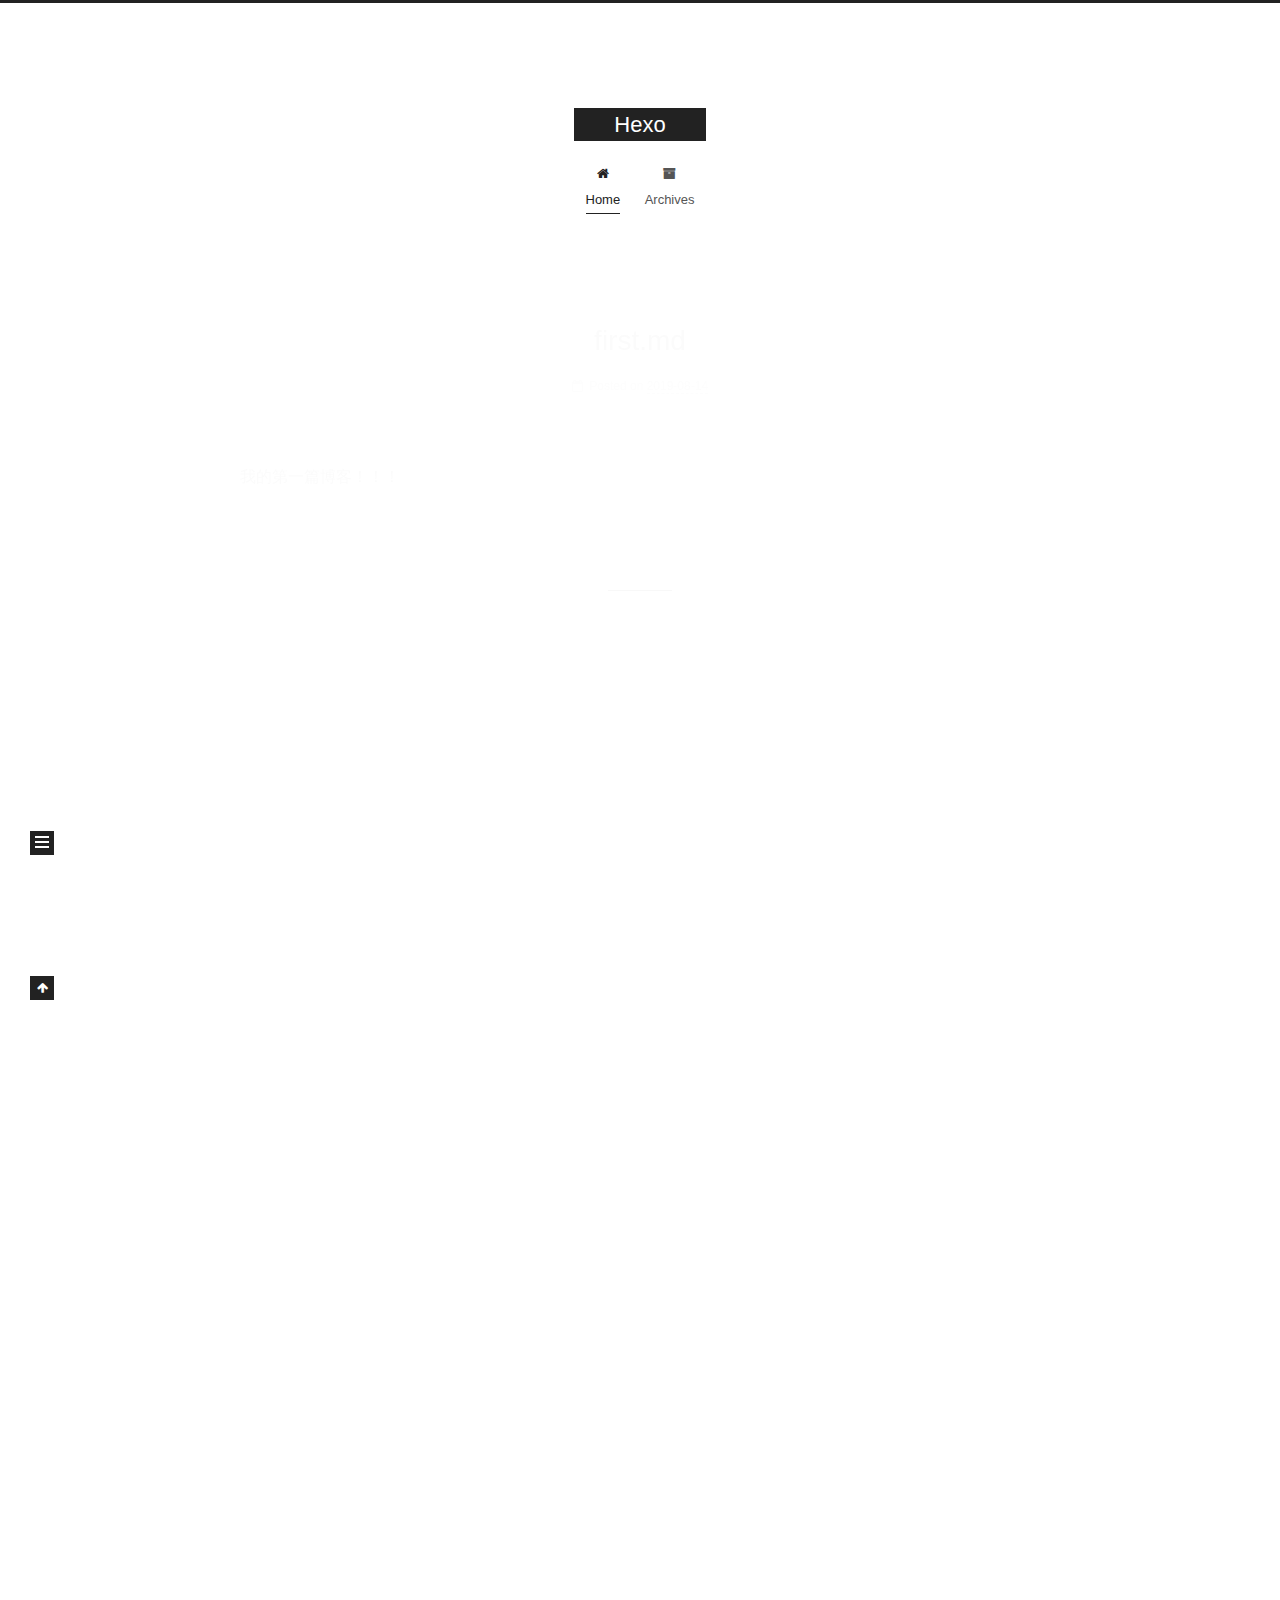
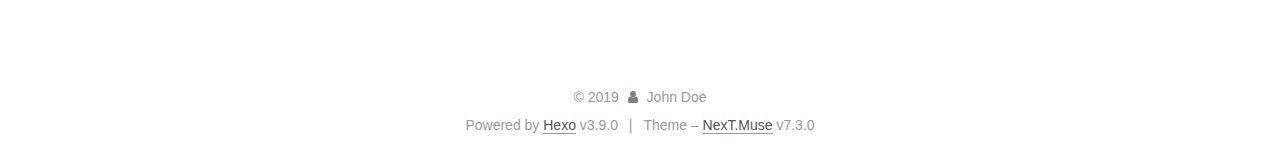
<file: index.html>
<!DOCTYPE html>





<html class="theme-next muse use-motion" lang="en">
<head>
  <meta charset="UTF-8">
<meta name="generator" content="Hexo 3.9.0">
<meta name="viewport" content="width=device-width, initial-scale=1, maximum-scale=2">
<meta name="theme-color" content="#222">
<meta http-equiv="X-UA-Compatible" content="IE=edge">
  <link rel="apple-touch-icon" sizes="180x180" href="/images/apple-touch-icon-next.png?v=7.3.0">
  <link rel="icon" type="image/png" sizes="32x32" href="/images/favicon-32x32-next.png?v=7.3.0">
  <link rel="icon" type="image/png" sizes="16x16" href="/images/favicon-16x16-next.png?v=7.3.0">
  <link rel="mask-icon" href="/images/logo.svg?v=7.3.0" color="#222">

<link rel="stylesheet" href="/css/main.css?v=7.3.0">


<link rel="stylesheet" href="/lib/font-awesome/css/font-awesome.min.css?v=4.7.0">


<script id="hexo-configurations">
  var NexT = window.NexT || {};
  var CONFIG = {
    root: '/',
    scheme: 'Muse',
    version: '7.3.0',
    exturl: false,
    sidebar: {"position":"left","display":"post","offset":12,"onmobile":false},
    back2top: {"enable":true,"sidebar":false,"scrollpercent":false},
    save_scroll: false,
    copycode: {"enable":false,"show_result":false,"style":null},
    fancybox: false,
    mediumzoom: false,
    lazyload: false,
    pangu: false,
    algolia: {
      applicationID: '',
      apiKey: '',
      indexName: '',
      hits: {"per_page":10},
      labels: {"input_placeholder":"Search for Posts","hits_empty":"We didn't find any results for the search: ${query}","hits_stats":"${hits} results found in ${time} ms"}
    },
    localsearch: {"enable":false,"trigger":"auto","top_n_per_article":1,"unescape":false,"preload":false},
    path: '',
    motion: {"enable":true,"async":false,"transition":{"post_block":"fadeIn","post_header":"slideDownIn","post_body":"slideDownIn","coll_header":"slideLeftIn","sidebar":"slideUpIn"}},
    translation: {
      copy_button: 'Copy',
      copy_success: 'Copied',
      copy_failure: 'Copy failed'
    }
  };
</script>

  <meta property="og:type" content="website">
<meta property="og:title" content="Hexo">
<meta property="og:url" content="http://yoursite.com/index.html">
<meta property="og:site_name" content="Hexo">
<meta property="og:locale" content="en">
<meta name="twitter:card" content="summary">
<meta name="twitter:title" content="Hexo">
  <link rel="canonical" href="http://yoursite.com/">


<script id="page-configurations">
  // https://hexo.io/docs/variables.html
  CONFIG.page = {
    sidebar: "",
    isHome: true,
    isPost: false,
    isPage: false,
    isArchive: false
  };
</script>

  <title>Hexo</title>
  








  <noscript>
  <style>
  .use-motion .motion-element,
  .use-motion .brand,
  .use-motion .menu-item,
  .sidebar-inner,
  .use-motion .post-block,
  .use-motion .pagination,
  .use-motion .comments,
  .use-motion .post-header,
  .use-motion .post-body,
  .use-motion .collection-title { opacity: initial; }

  .use-motion .logo,
  .use-motion .site-title,
  .use-motion .site-subtitle {
    opacity: initial;
    top: initial;
  }

  .use-motion .logo-line-before i { left: initial; }
  .use-motion .logo-line-after i { right: initial; }
  </style>
</noscript>

</head>

<body itemscope itemtype="http://schema.org/WebPage" lang="en">

  <div class="container sidebar-position-left">
    <div class="headband"></div>

    <header id="header" class="header" itemscope itemtype="http://schema.org/WPHeader">
      <div class="header-inner"><div class="site-brand-wrapper">
  <div class="site-meta">

    <div class="custom-logo-site-title">
      <a href="/" class="brand" rel="start">
        <span class="logo-line-before"><i></i></span>
        <span class="site-title">Hexo</span>
        <span class="logo-line-after"><i></i></span>
      </a>
    </div>
  </div>

  <div class="site-nav-toggle">
    <button aria-label="Toggle navigation bar">
      <span class="btn-bar"></span>
      <span class="btn-bar"></span>
      <span class="btn-bar"></span>
    </button>
  </div>
</div>


<nav class="site-nav">
  
  <ul id="menu" class="menu">
      
      
      
        
        <li class="menu-item menu-item-home">
      
    

    <a href="/" rel="section"><i class="menu-item-icon fa fa-fw fa-home"></i> <br>Home</a>

  </li>
      
      
      
        
        <li class="menu-item menu-item-archives">
      
    

    <a href="/archives/" rel="section"><i class="menu-item-icon fa fa-fw fa-archive"></i> <br>Archives</a>

  </li>
  </ul>

    

</nav>
</div>
    </header>

    


    <main id="main" class="main">
      <div class="main-inner">
        <div class="content-wrap">
          <div id="content" class="content page-home">
            
  <section id="posts" class="posts-expand">
      

  <article class="post post-type-normal" itemscope itemtype="http://schema.org/Article">
  
  
  
  <div class="post-block">
    <link itemprop="mainEntityOfPage" href="http://yoursite.com/2019/08/14/first-md/">

    <span hidden itemprop="author" itemscope itemtype="http://schema.org/Person">
      <meta itemprop="name" content="John Doe">
      <meta itemprop="description" content="">
      <meta itemprop="image" content="/images/avatar.gif">
    </span>

    <span hidden itemprop="publisher" itemscope itemtype="http://schema.org/Organization">
      <meta itemprop="name" content="Hexo">
    </span>
      <header class="post-header">

        
          <h1 class="post-title" itemprop="name headline">
              
              <a href="/2019/08/14/first-md/" class="post-title-link" itemprop="url">first.md</a>
            
          </h1>
        

        <div class="post-meta">
            <span class="post-meta-item">
              <span class="post-meta-item-icon">
                <i class="fa fa-calendar-o"></i>
              </span>
              <span class="post-meta-item-text">Posted on</span>

              
                
              

              <time title="Created: 2019-08-14 12:16:30 / Modified: 12:29:15" itemprop="dateCreated datePublished" datetime="2019-08-14T12:16:30+08:00">2019-08-14</time>
            </span>
          
            

            
          

          

        </div>
      </header>

    
    
    
    <div class="post-body" itemprop="articleBody">

      
          
            <p>我的第一篇博客！！！</p>

          
        
      
    </div>

    
    
    
      <footer class="post-footer">
          <div class="post-eof"></div>
        
      </footer>
  </div>
  
  
  
  </article>

    
      

  <article class="post post-type-normal" itemscope itemtype="http://schema.org/Article">
  
  
  
  <div class="post-block">
    <link itemprop="mainEntityOfPage" href="http://yoursite.com/2019/08/14/hello-world/">

    <span hidden itemprop="author" itemscope itemtype="http://schema.org/Person">
      <meta itemprop="name" content="John Doe">
      <meta itemprop="description" content="">
      <meta itemprop="image" content="/images/avatar.gif">
    </span>

    <span hidden itemprop="publisher" itemscope itemtype="http://schema.org/Organization">
      <meta itemprop="name" content="Hexo">
    </span>
      <header class="post-header">

        
          <h1 class="post-title" itemprop="name headline">
              
              <a href="/2019/08/14/hello-world/" class="post-title-link" itemprop="url">Hello World</a>
            
          </h1>
        

        <div class="post-meta">
            <span class="post-meta-item">
              <span class="post-meta-item-icon">
                <i class="fa fa-calendar-o"></i>
              </span>
              <span class="post-meta-item-text">Posted on</span>

              
                
              

              <time title="Created: 2019-08-14 11:23:47" itemprop="dateCreated datePublished" datetime="2019-08-14T11:23:47+08:00">2019-08-14</time>
            </span>
          

          

        </div>
      </header>

    
    
    
    <div class="post-body" itemprop="articleBody">

      
          
            <p>Welcome to <a href="https://hexo.io/" target="_blank" rel="noopener">Hexo</a>! This is your very first post. Check <a href="https://hexo.io/docs/" target="_blank" rel="noopener">documentation</a> for more info. If you get any problems when using Hexo, you can find the answer in <a href="https://hexo.io/docs/troubleshooting.html" target="_blank" rel="noopener">troubleshooting</a> or you can ask me on <a href="https://github.com/hexojs/hexo/issues" target="_blank" rel="noopener">GitHub</a>.</p>
<h2 id="Quick-Start"><a href="#Quick-Start" class="headerlink" title="Quick Start"></a>Quick Start</h2><h3 id="Create-a-new-post"><a href="#Create-a-new-post" class="headerlink" title="Create a new post"></a>Create a new post</h3><figure class="highlight bash"><table><tr><td class="gutter"><pre><span class="line">1</span><br></pre></td><td class="code"><pre><span class="line">$ hexo new <span class="string">"My New Post"</span></span><br></pre></td></tr></table></figure>

<p>More info: <a href="https://hexo.io/docs/writing.html" target="_blank" rel="noopener">Writing</a></p>
<h3 id="Run-server"><a href="#Run-server" class="headerlink" title="Run server"></a>Run server</h3><figure class="highlight bash"><table><tr><td class="gutter"><pre><span class="line">1</span><br></pre></td><td class="code"><pre><span class="line">$ hexo server</span><br></pre></td></tr></table></figure>

<p>More info: <a href="https://hexo.io/docs/server.html" target="_blank" rel="noopener">Server</a></p>
<h3 id="Generate-static-files"><a href="#Generate-static-files" class="headerlink" title="Generate static files"></a>Generate static files</h3><figure class="highlight bash"><table><tr><td class="gutter"><pre><span class="line">1</span><br></pre></td><td class="code"><pre><span class="line">$ hexo generate</span><br></pre></td></tr></table></figure>

<p>More info: <a href="https://hexo.io/docs/generating.html" target="_blank" rel="noopener">Generating</a></p>
<h3 id="Deploy-to-remote-sites"><a href="#Deploy-to-remote-sites" class="headerlink" title="Deploy to remote sites"></a>Deploy to remote sites</h3><figure class="highlight bash"><table><tr><td class="gutter"><pre><span class="line">1</span><br></pre></td><td class="code"><pre><span class="line">$ hexo deploy</span><br></pre></td></tr></table></figure>

<p>More info: <a href="https://hexo.io/docs/deployment.html" target="_blank" rel="noopener">Deployment</a></p>

          
        
      
    </div>

    
    
    
      <footer class="post-footer">
          <div class="post-eof"></div>
        
      </footer>
  </div>
  
  
  
  </article>

    
  </section>

  


          </div>
          

        </div>
          
  
  <div class="sidebar-toggle">
    <div class="sidebar-toggle-line-wrap">
      <span class="sidebar-toggle-line sidebar-toggle-line-first"></span>
      <span class="sidebar-toggle-line sidebar-toggle-line-middle"></span>
      <span class="sidebar-toggle-line sidebar-toggle-line-last"></span>
    </div>
  </div>

  <aside id="sidebar" class="sidebar">
    <div class="sidebar-inner">

      <div class="site-overview-wrap sidebar-panel sidebar-panel-active">
        <div class="site-overview">

          <div class="site-author motion-element" itemprop="author" itemscope itemtype="http://schema.org/Person">
  <p class="site-author-name" itemprop="name">John Doe</p>
  <div class="site-description motion-element" itemprop="description"></div>
</div>
  <nav class="site-state motion-element">
      <div class="site-state-item site-state-posts">
        
          <a href="/archives/">
        
          <span class="site-state-item-count">2</span>
          <span class="site-state-item-name">posts</span>
        </a>
      </div>
    
  </nav>



        </div>
      </div>

    </div>
  </aside>
  <div id="sidebar-dimmer"></div>


      </div>
    </main>

    <footer id="footer" class="footer">
      <div class="footer-inner">
        <div class="copyright">&copy; <span itemprop="copyrightYear">2019</span>
  <span class="with-love" id="animate">
    <i class="fa fa-user"></i>
  </span>
  <span class="author" itemprop="copyrightHolder">John Doe</span>
</div>
  <div class="powered-by">Powered by <a href="https://hexo.io" class="theme-link" rel="noopener" target="_blank">Hexo</a> v3.9.0</div>
  <span class="post-meta-divider">|</span>
  <div class="theme-info">Theme – <a href="https://theme-next.org" class="theme-link" rel="noopener" target="_blank">NexT.Muse</a> v7.3.0</div>

        








        
      </div>
    </footer>
      <div class="back-to-top">
        <i class="fa fa-arrow-up"></i>
      </div>

    

  </div>

  
  <script src="/lib/jquery/index.js?v=3.4.1"></script>
  <script src="/lib/velocity/velocity.min.js?v=1.2.1"></script>
  <script src="/lib/velocity/velocity.ui.min.js?v=1.2.1"></script>

<script src="/js/utils.js?v=7.3.0"></script>
  <script src="/js/motion.js?v=7.3.0"></script>


  <script src="/js/schemes/muse.js?v=7.3.0"></script>


<script src="/js/next-boot.js?v=7.3.0"></script>




  




























  

  

  


  
</body>
</html>
</file>
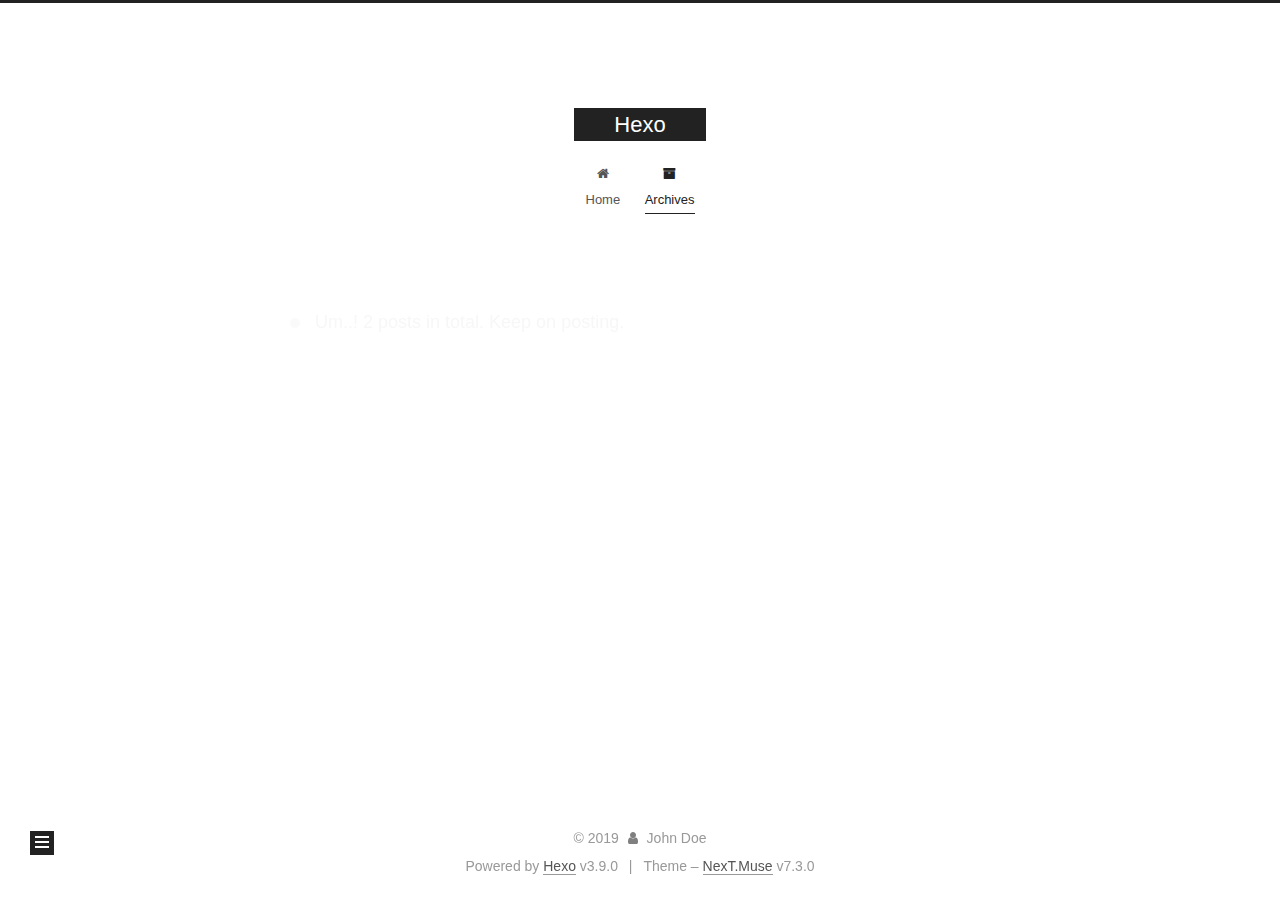
<file: archives/index.html>
<!DOCTYPE html>





<html class="theme-next muse use-motion" lang="en">
<head>
  <meta charset="UTF-8">
<meta name="generator" content="Hexo 3.9.0">
<meta name="viewport" content="width=device-width, initial-scale=1, maximum-scale=2">
<meta name="theme-color" content="#222">
<meta http-equiv="X-UA-Compatible" content="IE=edge">
  <link rel="apple-touch-icon" sizes="180x180" href="/images/apple-touch-icon-next.png?v=7.3.0">
  <link rel="icon" type="image/png" sizes="32x32" href="/images/favicon-32x32-next.png?v=7.3.0">
  <link rel="icon" type="image/png" sizes="16x16" href="/images/favicon-16x16-next.png?v=7.3.0">
  <link rel="mask-icon" href="/images/logo.svg?v=7.3.0" color="#222">

<link rel="stylesheet" href="/css/main.css?v=7.3.0">


<link rel="stylesheet" href="/lib/font-awesome/css/font-awesome.min.css?v=4.7.0">


<script id="hexo-configurations">
  var NexT = window.NexT || {};
  var CONFIG = {
    root: '/',
    scheme: 'Muse',
    version: '7.3.0',
    exturl: false,
    sidebar: {"position":"left","display":"post","offset":12,"onmobile":false},
    back2top: {"enable":true,"sidebar":false,"scrollpercent":false},
    save_scroll: false,
    copycode: {"enable":false,"show_result":false,"style":null},
    fancybox: false,
    mediumzoom: false,
    lazyload: false,
    pangu: false,
    algolia: {
      applicationID: '',
      apiKey: '',
      indexName: '',
      hits: {"per_page":10},
      labels: {"input_placeholder":"Search for Posts","hits_empty":"We didn't find any results for the search: ${query}","hits_stats":"${hits} results found in ${time} ms"}
    },
    localsearch: {"enable":false,"trigger":"auto","top_n_per_article":1,"unescape":false,"preload":false},
    path: '',
    motion: {"enable":true,"async":false,"transition":{"post_block":"fadeIn","post_header":"slideDownIn","post_body":"slideDownIn","coll_header":"slideLeftIn","sidebar":"slideUpIn"}},
    translation: {
      copy_button: 'Copy',
      copy_success: 'Copied',
      copy_failure: 'Copy failed'
    }
  };
</script>

  <meta property="og:type" content="website">
<meta property="og:title" content="Hexo">
<meta property="og:url" content="http://yoursite.com/archives/index.html">
<meta property="og:site_name" content="Hexo">
<meta property="og:locale" content="en">
<meta name="twitter:card" content="summary">
<meta name="twitter:title" content="Hexo">
  <link rel="canonical" href="http://yoursite.com/archives/">


<script id="page-configurations">
  // https://hexo.io/docs/variables.html
  CONFIG.page = {
    sidebar: "",
    isHome: false,
    isPost: false,
    isPage: false,
    isArchive: true
  };
</script>

  <title>Archive | Hexo</title>
  








  <noscript>
  <style>
  .use-motion .motion-element,
  .use-motion .brand,
  .use-motion .menu-item,
  .sidebar-inner,
  .use-motion .post-block,
  .use-motion .pagination,
  .use-motion .comments,
  .use-motion .post-header,
  .use-motion .post-body,
  .use-motion .collection-title { opacity: initial; }

  .use-motion .logo,
  .use-motion .site-title,
  .use-motion .site-subtitle {
    opacity: initial;
    top: initial;
  }

  .use-motion .logo-line-before i { left: initial; }
  .use-motion .logo-line-after i { right: initial; }
  </style>
</noscript>

</head>

<body itemscope itemtype="http://schema.org/WebPage" lang="en">

  <div class="container sidebar-position-left">
    <div class="headband"></div>

    <header id="header" class="header" itemscope itemtype="http://schema.org/WPHeader">
      <div class="header-inner"><div class="site-brand-wrapper">
  <div class="site-meta">

    <div class="custom-logo-site-title">
      <a href="/" class="brand" rel="start">
        <span class="logo-line-before"><i></i></span>
        <span class="site-title">Hexo</span>
        <span class="logo-line-after"><i></i></span>
      </a>
    </div>
  </div>

  <div class="site-nav-toggle">
    <button aria-label="Toggle navigation bar">
      <span class="btn-bar"></span>
      <span class="btn-bar"></span>
      <span class="btn-bar"></span>
    </button>
  </div>
</div>


<nav class="site-nav">
  
  <ul id="menu" class="menu">
      
      
      
        
        <li class="menu-item menu-item-home">
      
    

    <a href="/" rel="section"><i class="menu-item-icon fa fa-fw fa-home"></i> <br>Home</a>

  </li>
      
      
      
        
        <li class="menu-item menu-item-archives">
      
    

    <a href="/archives/" rel="section"><i class="menu-item-icon fa fa-fw fa-archive"></i> <br>Archives</a>

  </li>
  </ul>

    

    
    
      
      
    
      
      
    
    

  

</nav>
</div>
    </header>

    


    <main id="main" class="main">
      <div class="main-inner">
        <div class="content-wrap">
          <div id="content" class="content page-archive">
            

  
  
  
  <div class="post-block archive">
    <div id="posts" class="posts-collapse">
      <span class="archive-move-on"></span>
      <span class="archive-page-counter">
        
        
        
          
        
        Um..! 2 posts in total. Keep on posting.
      </span>
      

      

  
  
  

  
    
    <div class="collection-title">
      <h1 class="archive-year" id="archive-year-2019">2019</h1>
    </div>
  
  

  <article class="post post-type-normal" itemscope itemtype="http://schema.org/Article">
    <header class="post-header">

      <h2 class="post-title">
        
          <a class="post-title-link" href="/2019/08/14/first-md/" itemprop="url">
            
              <span itemprop="name">first.md</span>
            
          </a>
        
      </h2>

      <div class="post-meta">
        <time class="post-time" itemprop="dateCreated"
              datetime="2019-08-14T12:16:30+08:00"
              content="2019-08-14">
          08-14
        </time>
      </div>

    </header>
  </article>



  
  
  

  
  

  <article class="post post-type-normal" itemscope itemtype="http://schema.org/Article">
    <header class="post-header">

      <h2 class="post-title">
        
          <a class="post-title-link" href="/2019/08/14/hello-world/" itemprop="url">
            
              <span itemprop="name">Hello World</span>
            
          </a>
        
      </h2>

      <div class="post-meta">
        <time class="post-time" itemprop="dateCreated"
              datetime="2019-08-14T11:23:47+08:00"
              content="2019-08-14">
          08-14
        </time>
      </div>

    </header>
  </article>




    </div>
  </div>
  
  
  

  



          </div>
          

        </div>
          
  
  <div class="sidebar-toggle">
    <div class="sidebar-toggle-line-wrap">
      <span class="sidebar-toggle-line sidebar-toggle-line-first"></span>
      <span class="sidebar-toggle-line sidebar-toggle-line-middle"></span>
      <span class="sidebar-toggle-line sidebar-toggle-line-last"></span>
    </div>
  </div>

  <aside id="sidebar" class="sidebar">
    <div class="sidebar-inner">

      <div class="site-overview-wrap sidebar-panel sidebar-panel-active">
        <div class="site-overview">

          <div class="site-author motion-element" itemprop="author" itemscope itemtype="http://schema.org/Person">
  <p class="site-author-name" itemprop="name">John Doe</p>
  <div class="site-description motion-element" itemprop="description"></div>
</div>
  <nav class="site-state motion-element">
      <div class="site-state-item site-state-posts">
        
          <a href="/archives/">
        
          <span class="site-state-item-count">2</span>
          <span class="site-state-item-name">posts</span>
        </a>
      </div>
    
  </nav>



        </div>
      </div>

    </div>
  </aside>
  <div id="sidebar-dimmer"></div>


      </div>
    </main>

    <footer id="footer" class="footer">
      <div class="footer-inner">
        <div class="copyright">&copy; <span itemprop="copyrightYear">2019</span>
  <span class="with-love" id="animate">
    <i class="fa fa-user"></i>
  </span>
  <span class="author" itemprop="copyrightHolder">John Doe</span>
</div>
  <div class="powered-by">Powered by <a href="https://hexo.io" class="theme-link" rel="noopener" target="_blank">Hexo</a> v3.9.0</div>
  <span class="post-meta-divider">|</span>
  <div class="theme-info">Theme – <a href="https://theme-next.org" class="theme-link" rel="noopener" target="_blank">NexT.Muse</a> v7.3.0</div>

        








        
      </div>
    </footer>
      <div class="back-to-top">
        <i class="fa fa-arrow-up"></i>
      </div>

    

  </div>

  
  <script src="/lib/jquery/index.js?v=3.4.1"></script>
  <script src="/lib/velocity/velocity.min.js?v=1.2.1"></script>
  <script src="/lib/velocity/velocity.ui.min.js?v=1.2.1"></script>

<script src="/js/utils.js?v=7.3.0"></script>
  <script src="/js/motion.js?v=7.3.0"></script>


  <script src="/js/schemes/muse.js?v=7.3.0"></script>


<script src="/js/next-boot.js?v=7.3.0"></script>




  




























  

  

  


  
</body>
</html>
</file>
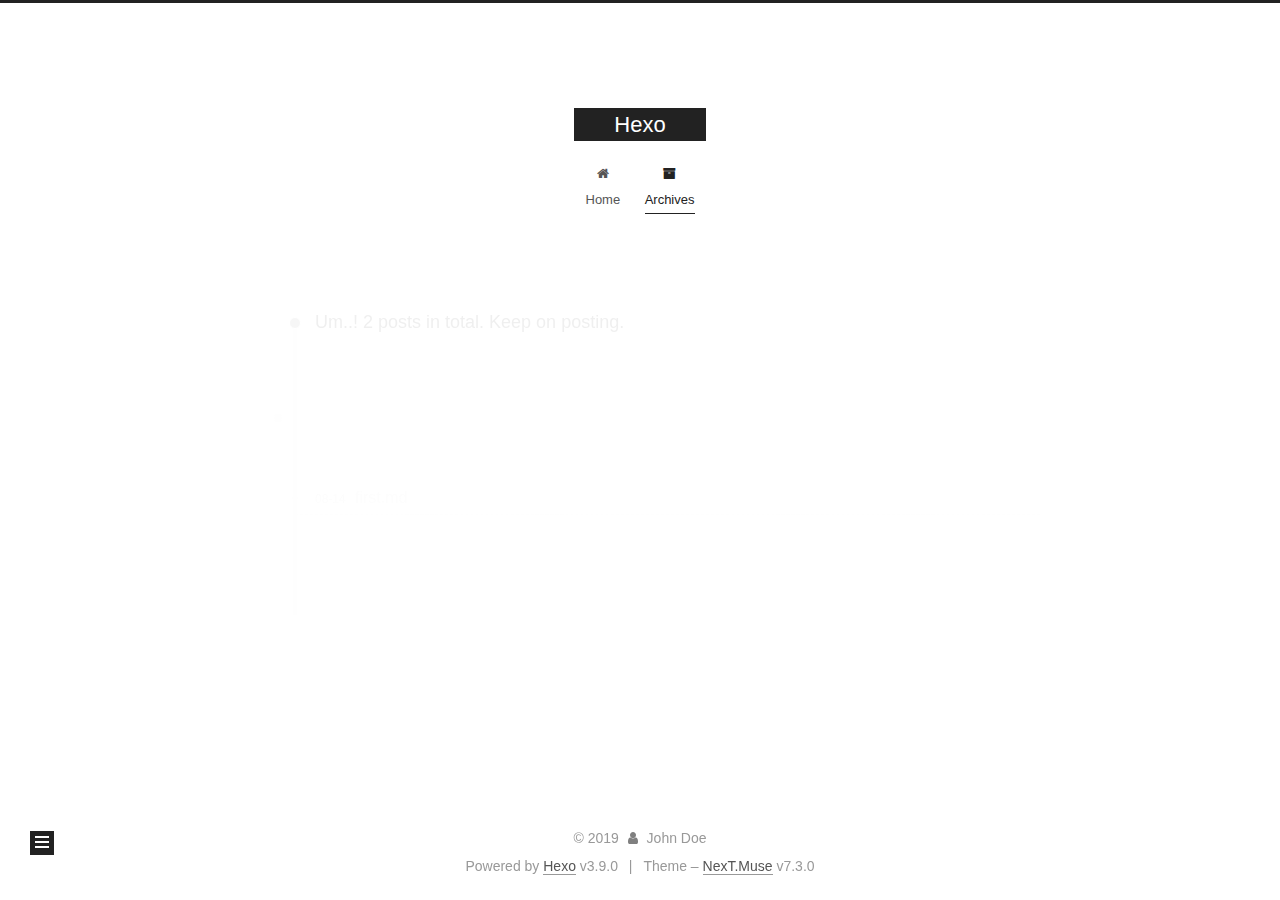
<file: archives/2019/index.html>
<!DOCTYPE html>





<html class="theme-next muse use-motion" lang="en">
<head>
  <meta charset="UTF-8">
<meta name="generator" content="Hexo 3.9.0">
<meta name="viewport" content="width=device-width, initial-scale=1, maximum-scale=2">
<meta name="theme-color" content="#222">
<meta http-equiv="X-UA-Compatible" content="IE=edge">
  <link rel="apple-touch-icon" sizes="180x180" href="/images/apple-touch-icon-next.png?v=7.3.0">
  <link rel="icon" type="image/png" sizes="32x32" href="/images/favicon-32x32-next.png?v=7.3.0">
  <link rel="icon" type="image/png" sizes="16x16" href="/images/favicon-16x16-next.png?v=7.3.0">
  <link rel="mask-icon" href="/images/logo.svg?v=7.3.0" color="#222">

<link rel="stylesheet" href="/css/main.css?v=7.3.0">


<link rel="stylesheet" href="/lib/font-awesome/css/font-awesome.min.css?v=4.7.0">


<script id="hexo-configurations">
  var NexT = window.NexT || {};
  var CONFIG = {
    root: '/',
    scheme: 'Muse',
    version: '7.3.0',
    exturl: false,
    sidebar: {"position":"left","display":"post","offset":12,"onmobile":false},
    back2top: {"enable":true,"sidebar":false,"scrollpercent":false},
    save_scroll: false,
    copycode: {"enable":false,"show_result":false,"style":null},
    fancybox: false,
    mediumzoom: false,
    lazyload: false,
    pangu: false,
    algolia: {
      applicationID: '',
      apiKey: '',
      indexName: '',
      hits: {"per_page":10},
      labels: {"input_placeholder":"Search for Posts","hits_empty":"We didn't find any results for the search: ${query}","hits_stats":"${hits} results found in ${time} ms"}
    },
    localsearch: {"enable":false,"trigger":"auto","top_n_per_article":1,"unescape":false,"preload":false},
    path: '',
    motion: {"enable":true,"async":false,"transition":{"post_block":"fadeIn","post_header":"slideDownIn","post_body":"slideDownIn","coll_header":"slideLeftIn","sidebar":"slideUpIn"}},
    translation: {
      copy_button: 'Copy',
      copy_success: 'Copied',
      copy_failure: 'Copy failed'
    }
  };
</script>

  <meta property="og:type" content="website">
<meta property="og:title" content="Hexo">
<meta property="og:url" content="http://yoursite.com/archives/2019/index.html">
<meta property="og:site_name" content="Hexo">
<meta property="og:locale" content="en">
<meta name="twitter:card" content="summary">
<meta name="twitter:title" content="Hexo">
  <link rel="canonical" href="http://yoursite.com/archives/2019/">


<script id="page-configurations">
  // https://hexo.io/docs/variables.html
  CONFIG.page = {
    sidebar: "",
    isHome: false,
    isPost: false,
    isPage: false,
    isArchive: true
  };
</script>

  <title>Archive | Hexo</title>
  








  <noscript>
  <style>
  .use-motion .motion-element,
  .use-motion .brand,
  .use-motion .menu-item,
  .sidebar-inner,
  .use-motion .post-block,
  .use-motion .pagination,
  .use-motion .comments,
  .use-motion .post-header,
  .use-motion .post-body,
  .use-motion .collection-title { opacity: initial; }

  .use-motion .logo,
  .use-motion .site-title,
  .use-motion .site-subtitle {
    opacity: initial;
    top: initial;
  }

  .use-motion .logo-line-before i { left: initial; }
  .use-motion .logo-line-after i { right: initial; }
  </style>
</noscript>

</head>

<body itemscope itemtype="http://schema.org/WebPage" lang="en">

  <div class="container sidebar-position-left">
    <div class="headband"></div>

    <header id="header" class="header" itemscope itemtype="http://schema.org/WPHeader">
      <div class="header-inner"><div class="site-brand-wrapper">
  <div class="site-meta">

    <div class="custom-logo-site-title">
      <a href="/" class="brand" rel="start">
        <span class="logo-line-before"><i></i></span>
        <span class="site-title">Hexo</span>
        <span class="logo-line-after"><i></i></span>
      </a>
    </div>
  </div>

  <div class="site-nav-toggle">
    <button aria-label="Toggle navigation bar">
      <span class="btn-bar"></span>
      <span class="btn-bar"></span>
      <span class="btn-bar"></span>
    </button>
  </div>
</div>


<nav class="site-nav">
  
  <ul id="menu" class="menu">
      
      
      
        
        <li class="menu-item menu-item-home">
      
    

    <a href="/" rel="section"><i class="menu-item-icon fa fa-fw fa-home"></i> <br>Home</a>

  </li>
      
      
      
        
        <li class="menu-item menu-item-archives">
      
    

    <a href="/archives/" rel="section"><i class="menu-item-icon fa fa-fw fa-archive"></i> <br>Archives</a>

  </li>
  </ul>

    

    
    
      
      
    
      
      
    
    

  

</nav>
</div>
    </header>

    


    <main id="main" class="main">
      <div class="main-inner">
        <div class="content-wrap">
          <div id="content" class="content page-archive">
            

  
  
  
  <div class="post-block archive">
    <div id="posts" class="posts-collapse">
      <span class="archive-move-on"></span>
      <span class="archive-page-counter">
        
        
        
          
        
        Um..! 2 posts in total. Keep on posting.
      </span>
      

      

  
  
  

  
    
    <div class="collection-title">
      <h1 class="archive-year" id="archive-year-2019">2019</h1>
    </div>
  
  

  <article class="post post-type-normal" itemscope itemtype="http://schema.org/Article">
    <header class="post-header">

      <h2 class="post-title">
        
          <a class="post-title-link" href="/2019/08/14/first-md/" itemprop="url">
            
              <span itemprop="name">first.md</span>
            
          </a>
        
      </h2>

      <div class="post-meta">
        <time class="post-time" itemprop="dateCreated"
              datetime="2019-08-14T12:16:30+08:00"
              content="2019-08-14">
          08-14
        </time>
      </div>

    </header>
  </article>



  
  
  

  
  

  <article class="post post-type-normal" itemscope itemtype="http://schema.org/Article">
    <header class="post-header">

      <h2 class="post-title">
        
          <a class="post-title-link" href="/2019/08/14/hello-world/" itemprop="url">
            
              <span itemprop="name">Hello World</span>
            
          </a>
        
      </h2>

      <div class="post-meta">
        <time class="post-time" itemprop="dateCreated"
              datetime="2019-08-14T11:23:47+08:00"
              content="2019-08-14">
          08-14
        </time>
      </div>

    </header>
  </article>




    </div>
  </div>
  
  
  

  



          </div>
          

        </div>
          
  
  <div class="sidebar-toggle">
    <div class="sidebar-toggle-line-wrap">
      <span class="sidebar-toggle-line sidebar-toggle-line-first"></span>
      <span class="sidebar-toggle-line sidebar-toggle-line-middle"></span>
      <span class="sidebar-toggle-line sidebar-toggle-line-last"></span>
    </div>
  </div>

  <aside id="sidebar" class="sidebar">
    <div class="sidebar-inner">

      <div class="site-overview-wrap sidebar-panel sidebar-panel-active">
        <div class="site-overview">

          <div class="site-author motion-element" itemprop="author" itemscope itemtype="http://schema.org/Person">
  <p class="site-author-name" itemprop="name">John Doe</p>
  <div class="site-description motion-element" itemprop="description"></div>
</div>
  <nav class="site-state motion-element">
      <div class="site-state-item site-state-posts">
        
          <a href="/archives/">
        
          <span class="site-state-item-count">2</span>
          <span class="site-state-item-name">posts</span>
        </a>
      </div>
    
  </nav>



        </div>
      </div>

    </div>
  </aside>
  <div id="sidebar-dimmer"></div>


      </div>
    </main>

    <footer id="footer" class="footer">
      <div class="footer-inner">
        <div class="copyright">&copy; <span itemprop="copyrightYear">2019</span>
  <span class="with-love" id="animate">
    <i class="fa fa-user"></i>
  </span>
  <span class="author" itemprop="copyrightHolder">John Doe</span>
</div>
  <div class="powered-by">Powered by <a href="https://hexo.io" class="theme-link" rel="noopener" target="_blank">Hexo</a> v3.9.0</div>
  <span class="post-meta-divider">|</span>
  <div class="theme-info">Theme – <a href="https://theme-next.org" class="theme-link" rel="noopener" target="_blank">NexT.Muse</a> v7.3.0</div>

        








        
      </div>
    </footer>
      <div class="back-to-top">
        <i class="fa fa-arrow-up"></i>
      </div>

    

  </div>

  
  <script src="/lib/jquery/index.js?v=3.4.1"></script>
  <script src="/lib/velocity/velocity.min.js?v=1.2.1"></script>
  <script src="/lib/velocity/velocity.ui.min.js?v=1.2.1"></script>

<script src="/js/utils.js?v=7.3.0"></script>
  <script src="/js/motion.js?v=7.3.0"></script>


  <script src="/js/schemes/muse.js?v=7.3.0"></script>


<script src="/js/next-boot.js?v=7.3.0"></script>




  




























  

  

  


  
</body>
</html>
</file>
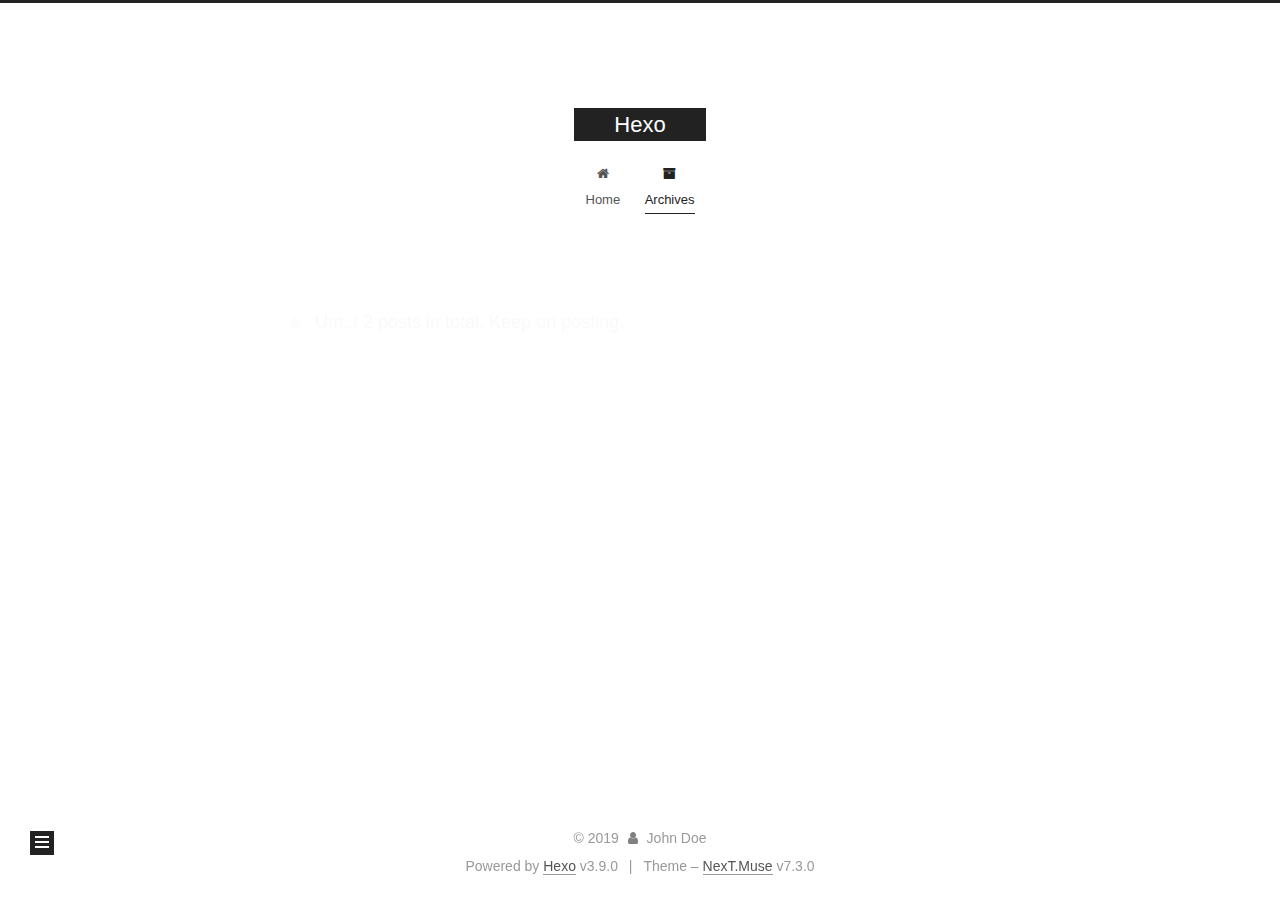
<file: archives/2019/08/index.html>
<!DOCTYPE html>





<html class="theme-next muse use-motion" lang="en">
<head>
  <meta charset="UTF-8">
<meta name="generator" content="Hexo 3.9.0">
<meta name="viewport" content="width=device-width, initial-scale=1, maximum-scale=2">
<meta name="theme-color" content="#222">
<meta http-equiv="X-UA-Compatible" content="IE=edge">
  <link rel="apple-touch-icon" sizes="180x180" href="/images/apple-touch-icon-next.png?v=7.3.0">
  <link rel="icon" type="image/png" sizes="32x32" href="/images/favicon-32x32-next.png?v=7.3.0">
  <link rel="icon" type="image/png" sizes="16x16" href="/images/favicon-16x16-next.png?v=7.3.0">
  <link rel="mask-icon" href="/images/logo.svg?v=7.3.0" color="#222">

<link rel="stylesheet" href="/css/main.css?v=7.3.0">


<link rel="stylesheet" href="/lib/font-awesome/css/font-awesome.min.css?v=4.7.0">


<script id="hexo-configurations">
  var NexT = window.NexT || {};
  var CONFIG = {
    root: '/',
    scheme: 'Muse',
    version: '7.3.0',
    exturl: false,
    sidebar: {"position":"left","display":"post","offset":12,"onmobile":false},
    back2top: {"enable":true,"sidebar":false,"scrollpercent":false},
    save_scroll: false,
    copycode: {"enable":false,"show_result":false,"style":null},
    fancybox: false,
    mediumzoom: false,
    lazyload: false,
    pangu: false,
    algolia: {
      applicationID: '',
      apiKey: '',
      indexName: '',
      hits: {"per_page":10},
      labels: {"input_placeholder":"Search for Posts","hits_empty":"We didn't find any results for the search: ${query}","hits_stats":"${hits} results found in ${time} ms"}
    },
    localsearch: {"enable":false,"trigger":"auto","top_n_per_article":1,"unescape":false,"preload":false},
    path: '',
    motion: {"enable":true,"async":false,"transition":{"post_block":"fadeIn","post_header":"slideDownIn","post_body":"slideDownIn","coll_header":"slideLeftIn","sidebar":"slideUpIn"}},
    translation: {
      copy_button: 'Copy',
      copy_success: 'Copied',
      copy_failure: 'Copy failed'
    }
  };
</script>

  <meta property="og:type" content="website">
<meta property="og:title" content="Hexo">
<meta property="og:url" content="http://yoursite.com/archives/2019/08/index.html">
<meta property="og:site_name" content="Hexo">
<meta property="og:locale" content="en">
<meta name="twitter:card" content="summary">
<meta name="twitter:title" content="Hexo">
  <link rel="canonical" href="http://yoursite.com/archives/2019/08/">


<script id="page-configurations">
  // https://hexo.io/docs/variables.html
  CONFIG.page = {
    sidebar: "",
    isHome: false,
    isPost: false,
    isPage: false,
    isArchive: true
  };
</script>

  <title>Archive | Hexo</title>
  








  <noscript>
  <style>
  .use-motion .motion-element,
  .use-motion .brand,
  .use-motion .menu-item,
  .sidebar-inner,
  .use-motion .post-block,
  .use-motion .pagination,
  .use-motion .comments,
  .use-motion .post-header,
  .use-motion .post-body,
  .use-motion .collection-title { opacity: initial; }

  .use-motion .logo,
  .use-motion .site-title,
  .use-motion .site-subtitle {
    opacity: initial;
    top: initial;
  }

  .use-motion .logo-line-before i { left: initial; }
  .use-motion .logo-line-after i { right: initial; }
  </style>
</noscript>

</head>

<body itemscope itemtype="http://schema.org/WebPage" lang="en">

  <div class="container sidebar-position-left">
    <div class="headband"></div>

    <header id="header" class="header" itemscope itemtype="http://schema.org/WPHeader">
      <div class="header-inner"><div class="site-brand-wrapper">
  <div class="site-meta">

    <div class="custom-logo-site-title">
      <a href="/" class="brand" rel="start">
        <span class="logo-line-before"><i></i></span>
        <span class="site-title">Hexo</span>
        <span class="logo-line-after"><i></i></span>
      </a>
    </div>
  </div>

  <div class="site-nav-toggle">
    <button aria-label="Toggle navigation bar">
      <span class="btn-bar"></span>
      <span class="btn-bar"></span>
      <span class="btn-bar"></span>
    </button>
  </div>
</div>


<nav class="site-nav">
  
  <ul id="menu" class="menu">
      
      
      
        
        <li class="menu-item menu-item-home">
      
    

    <a href="/" rel="section"><i class="menu-item-icon fa fa-fw fa-home"></i> <br>Home</a>

  </li>
      
      
      
        
        <li class="menu-item menu-item-archives">
      
    

    <a href="/archives/" rel="section"><i class="menu-item-icon fa fa-fw fa-archive"></i> <br>Archives</a>

  </li>
  </ul>

    

    
    
      
      
    
      
      
    
    

  

</nav>
</div>
    </header>

    


    <main id="main" class="main">
      <div class="main-inner">
        <div class="content-wrap">
          <div id="content" class="content page-archive">
            

  
  
  
  <div class="post-block archive">
    <div id="posts" class="posts-collapse">
      <span class="archive-move-on"></span>
      <span class="archive-page-counter">
        
        
        
          
        
        Um..! 2 posts in total. Keep on posting.
      </span>
      

      

  
  
  

  
    
    <div class="collection-title">
      <h1 class="archive-year" id="archive-year-2019">2019</h1>
    </div>
  
  

  <article class="post post-type-normal" itemscope itemtype="http://schema.org/Article">
    <header class="post-header">

      <h2 class="post-title">
        
          <a class="post-title-link" href="/2019/08/14/first-md/" itemprop="url">
            
              <span itemprop="name">first.md</span>
            
          </a>
        
      </h2>

      <div class="post-meta">
        <time class="post-time" itemprop="dateCreated"
              datetime="2019-08-14T12:16:30+08:00"
              content="2019-08-14">
          08-14
        </time>
      </div>

    </header>
  </article>



  
  
  

  
  

  <article class="post post-type-normal" itemscope itemtype="http://schema.org/Article">
    <header class="post-header">

      <h2 class="post-title">
        
          <a class="post-title-link" href="/2019/08/14/hello-world/" itemprop="url">
            
              <span itemprop="name">Hello World</span>
            
          </a>
        
      </h2>

      <div class="post-meta">
        <time class="post-time" itemprop="dateCreated"
              datetime="2019-08-14T11:23:47+08:00"
              content="2019-08-14">
          08-14
        </time>
      </div>

    </header>
  </article>




    </div>
  </div>
  
  
  

  



          </div>
          

        </div>
          
  
  <div class="sidebar-toggle">
    <div class="sidebar-toggle-line-wrap">
      <span class="sidebar-toggle-line sidebar-toggle-line-first"></span>
      <span class="sidebar-toggle-line sidebar-toggle-line-middle"></span>
      <span class="sidebar-toggle-line sidebar-toggle-line-last"></span>
    </div>
  </div>

  <aside id="sidebar" class="sidebar">
    <div class="sidebar-inner">

      <div class="site-overview-wrap sidebar-panel sidebar-panel-active">
        <div class="site-overview">

          <div class="site-author motion-element" itemprop="author" itemscope itemtype="http://schema.org/Person">
  <p class="site-author-name" itemprop="name">John Doe</p>
  <div class="site-description motion-element" itemprop="description"></div>
</div>
  <nav class="site-state motion-element">
      <div class="site-state-item site-state-posts">
        
          <a href="/archives/">
        
          <span class="site-state-item-count">2</span>
          <span class="site-state-item-name">posts</span>
        </a>
      </div>
    
  </nav>



        </div>
      </div>

    </div>
  </aside>
  <div id="sidebar-dimmer"></div>


      </div>
    </main>

    <footer id="footer" class="footer">
      <div class="footer-inner">
        <div class="copyright">&copy; <span itemprop="copyrightYear">2019</span>
  <span class="with-love" id="animate">
    <i class="fa fa-user"></i>
  </span>
  <span class="author" itemprop="copyrightHolder">John Doe</span>
</div>
  <div class="powered-by">Powered by <a href="https://hexo.io" class="theme-link" rel="noopener" target="_blank">Hexo</a> v3.9.0</div>
  <span class="post-meta-divider">|</span>
  <div class="theme-info">Theme – <a href="https://theme-next.org" class="theme-link" rel="noopener" target="_blank">NexT.Muse</a> v7.3.0</div>

        








        
      </div>
    </footer>
      <div class="back-to-top">
        <i class="fa fa-arrow-up"></i>
      </div>

    

  </div>

  
  <script src="/lib/jquery/index.js?v=3.4.1"></script>
  <script src="/lib/velocity/velocity.min.js?v=1.2.1"></script>
  <script src="/lib/velocity/velocity.ui.min.js?v=1.2.1"></script>

<script src="/js/utils.js?v=7.3.0"></script>
  <script src="/js/motion.js?v=7.3.0"></script>


  <script src="/js/schemes/muse.js?v=7.3.0"></script>


<script src="/js/next-boot.js?v=7.3.0"></script>




  




























  

  

  


  
</body>
</html>
</file>
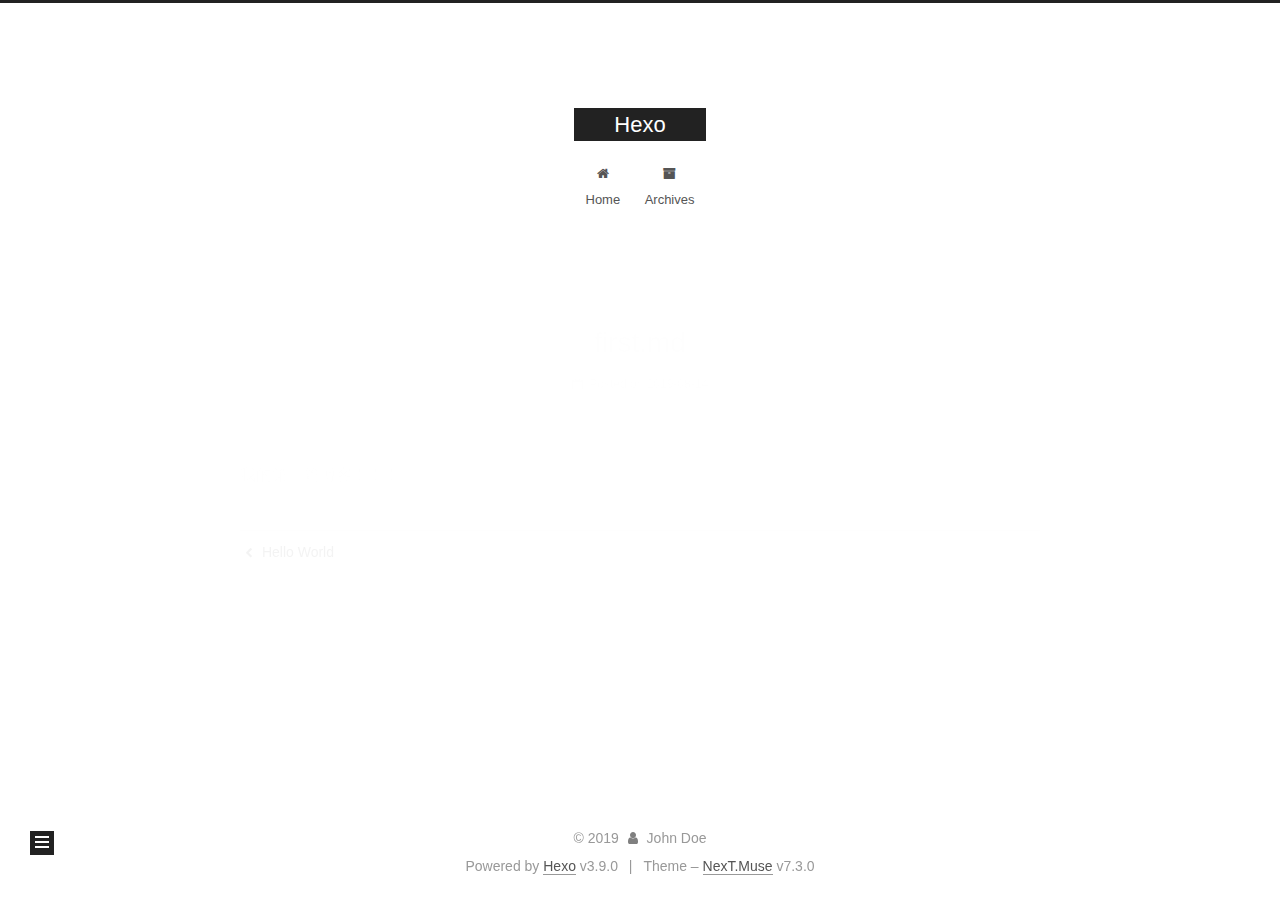
<file: 2019/08/14/first-md/index.html>
<!DOCTYPE html>





<html class="theme-next muse use-motion" lang="en">
<head>
  <meta charset="UTF-8">
<meta name="generator" content="Hexo 3.9.0">
<meta name="viewport" content="width=device-width, initial-scale=1, maximum-scale=2">
<meta name="theme-color" content="#222">
<meta http-equiv="X-UA-Compatible" content="IE=edge">
  <link rel="apple-touch-icon" sizes="180x180" href="/images/apple-touch-icon-next.png?v=7.3.0">
  <link rel="icon" type="image/png" sizes="32x32" href="/images/favicon-32x32-next.png?v=7.3.0">
  <link rel="icon" type="image/png" sizes="16x16" href="/images/favicon-16x16-next.png?v=7.3.0">
  <link rel="mask-icon" href="/images/logo.svg?v=7.3.0" color="#222">

<link rel="stylesheet" href="/css/main.css?v=7.3.0">


<link rel="stylesheet" href="/lib/font-awesome/css/font-awesome.min.css?v=4.7.0">


<script id="hexo-configurations">
  var NexT = window.NexT || {};
  var CONFIG = {
    root: '/',
    scheme: 'Muse',
    version: '7.3.0',
    exturl: false,
    sidebar: {"position":"left","display":"post","offset":12,"onmobile":false},
    back2top: {"enable":true,"sidebar":false,"scrollpercent":false},
    save_scroll: false,
    copycode: {"enable":false,"show_result":false,"style":null},
    fancybox: false,
    mediumzoom: false,
    lazyload: false,
    pangu: false,
    algolia: {
      applicationID: '',
      apiKey: '',
      indexName: '',
      hits: {"per_page":10},
      labels: {"input_placeholder":"Search for Posts","hits_empty":"We didn't find any results for the search: ${query}","hits_stats":"${hits} results found in ${time} ms"}
    },
    localsearch: {"enable":false,"trigger":"auto","top_n_per_article":1,"unescape":false,"preload":false},
    path: '',
    motion: {"enable":true,"async":false,"transition":{"post_block":"fadeIn","post_header":"slideDownIn","post_body":"slideDownIn","coll_header":"slideLeftIn","sidebar":"slideUpIn"}},
    translation: {
      copy_button: 'Copy',
      copy_success: 'Copied',
      copy_failure: 'Copy failed'
    }
  };
</script>

  <meta name="description" content="我的第一篇博客！！！">
<meta property="og:type" content="article">
<meta property="og:title" content="first.md">
<meta property="og:url" content="http://yoursite.com/2019/08/14/first-md/index.html">
<meta property="og:site_name" content="Hexo">
<meta property="og:description" content="我的第一篇博客！！！">
<meta property="og:locale" content="en">
<meta property="og:updated_time" content="2019-08-14T04:29:15.038Z">
<meta name="twitter:card" content="summary">
<meta name="twitter:title" content="first.md">
<meta name="twitter:description" content="我的第一篇博客！！！">
  <link rel="canonical" href="http://yoursite.com/2019/08/14/first-md/">


<script id="page-configurations">
  // https://hexo.io/docs/variables.html
  CONFIG.page = {
    sidebar: "",
    isHome: false,
    isPost: true,
    isPage: false,
    isArchive: false
  };
</script>

  <title>first.md | Hexo</title>
  








  <noscript>
  <style>
  .use-motion .motion-element,
  .use-motion .brand,
  .use-motion .menu-item,
  .sidebar-inner,
  .use-motion .post-block,
  .use-motion .pagination,
  .use-motion .comments,
  .use-motion .post-header,
  .use-motion .post-body,
  .use-motion .collection-title { opacity: initial; }

  .use-motion .logo,
  .use-motion .site-title,
  .use-motion .site-subtitle {
    opacity: initial;
    top: initial;
  }

  .use-motion .logo-line-before i { left: initial; }
  .use-motion .logo-line-after i { right: initial; }
  </style>
</noscript>

</head>

<body itemscope itemtype="http://schema.org/WebPage" lang="en">

  <div class="container sidebar-position-left">
    <div class="headband"></div>

    <header id="header" class="header" itemscope itemtype="http://schema.org/WPHeader">
      <div class="header-inner"><div class="site-brand-wrapper">
  <div class="site-meta">

    <div class="custom-logo-site-title">
      <a href="/" class="brand" rel="start">
        <span class="logo-line-before"><i></i></span>
        <span class="site-title">Hexo</span>
        <span class="logo-line-after"><i></i></span>
      </a>
    </div>
  </div>

  <div class="site-nav-toggle">
    <button aria-label="Toggle navigation bar">
      <span class="btn-bar"></span>
      <span class="btn-bar"></span>
      <span class="btn-bar"></span>
    </button>
  </div>
</div>


<nav class="site-nav">
  
  <ul id="menu" class="menu">
      
      
      
        
        <li class="menu-item menu-item-home">
      
    

    <a href="/" rel="section"><i class="menu-item-icon fa fa-fw fa-home"></i> <br>Home</a>

  </li>
      
      
      
        
        <li class="menu-item menu-item-archives">
      
    

    <a href="/archives/" rel="section"><i class="menu-item-icon fa fa-fw fa-archive"></i> <br>Archives</a>

  </li>
  </ul>

    

</nav>
</div>
    </header>

    


    <main id="main" class="main">
      <div class="main-inner">
        <div class="content-wrap">
          <div id="content" class="content page-post-detail">
            

  <div id="posts" class="posts-expand">
    

  <article class="post post-type-normal" itemscope itemtype="http://schema.org/Article">
  
  
  
  <div class="post-block">
    <link itemprop="mainEntityOfPage" href="http://yoursite.com/2019/08/14/first-md/">

    <span hidden itemprop="author" itemscope itemtype="http://schema.org/Person">
      <meta itemprop="name" content="John Doe">
      <meta itemprop="description" content="">
      <meta itemprop="image" content="/images/avatar.gif">
    </span>

    <span hidden itemprop="publisher" itemscope itemtype="http://schema.org/Organization">
      <meta itemprop="name" content="Hexo">
    </span>
      <header class="post-header">

        
          <h1 class="post-title" itemprop="name headline">first.md

            
          </h1>
        

        <div class="post-meta">
            <span class="post-meta-item">
              <span class="post-meta-item-icon">
                <i class="fa fa-calendar-o"></i>
              </span>
              <span class="post-meta-item-text">Posted on</span>

              
                
              

              <time title="Created: 2019-08-14 12:16:30 / Modified: 12:29:15" itemprop="dateCreated datePublished" datetime="2019-08-14T12:16:30+08:00">2019-08-14</time>
            </span>
          
            

            
          

          

        </div>
      </header>

    
    
    
    <div class="post-body" itemprop="articleBody">

      
        <p>我的第一篇博客！！！</p>

    </div>

    
    
    
        
      

      <footer class="post-footer">

        

          <div class="post-nav">
            <div class="post-nav-next post-nav-item">
              
                <a href="/2019/08/14/hello-world/" rel="next" title="Hello World">
                  <i class="fa fa-chevron-left"></i> Hello World
                </a>
              
            </div>

            <span class="post-nav-divider"></span>

            <div class="post-nav-prev post-nav-item">
              
            </div>
          </div>
        
      </footer>
    
  </div>
  
  
  
  </article>

  </div>


          </div>
          

        </div>
          
  
  <div class="sidebar-toggle">
    <div class="sidebar-toggle-line-wrap">
      <span class="sidebar-toggle-line sidebar-toggle-line-first"></span>
      <span class="sidebar-toggle-line sidebar-toggle-line-middle"></span>
      <span class="sidebar-toggle-line sidebar-toggle-line-last"></span>
    </div>
  </div>

  <aside id="sidebar" class="sidebar">
    <div class="sidebar-inner">

      <div class="site-overview-wrap sidebar-panel sidebar-panel-active">
        <div class="site-overview">

          <div class="site-author motion-element" itemprop="author" itemscope itemtype="http://schema.org/Person">
  <p class="site-author-name" itemprop="name">John Doe</p>
  <div class="site-description motion-element" itemprop="description"></div>
</div>
  <nav class="site-state motion-element">
      <div class="site-state-item site-state-posts">
        
          <a href="/archives/">
        
          <span class="site-state-item-count">2</span>
          <span class="site-state-item-name">posts</span>
        </a>
      </div>
    
  </nav>



        </div>
      </div>

    </div>
  </aside>
  <div id="sidebar-dimmer"></div>


      </div>
    </main>

    <footer id="footer" class="footer">
      <div class="footer-inner">
        <div class="copyright">&copy; <span itemprop="copyrightYear">2019</span>
  <span class="with-love" id="animate">
    <i class="fa fa-user"></i>
  </span>
  <span class="author" itemprop="copyrightHolder">John Doe</span>
</div>
  <div class="powered-by">Powered by <a href="https://hexo.io" class="theme-link" rel="noopener" target="_blank">Hexo</a> v3.9.0</div>
  <span class="post-meta-divider">|</span>
  <div class="theme-info">Theme – <a href="https://theme-next.org" class="theme-link" rel="noopener" target="_blank">NexT.Muse</a> v7.3.0</div>

        








        
      </div>
    </footer>
      <div class="back-to-top">
        <i class="fa fa-arrow-up"></i>
      </div>

    

  </div>

  
  <script src="/lib/jquery/index.js?v=3.4.1"></script>
  <script src="/lib/velocity/velocity.min.js?v=1.2.1"></script>
  <script src="/lib/velocity/velocity.ui.min.js?v=1.2.1"></script>

<script src="/js/utils.js?v=7.3.0"></script>
  <script src="/js/motion.js?v=7.3.0"></script>


  <script src="/js/schemes/muse.js?v=7.3.0"></script>


<script src="/js/next-boot.js?v=7.3.0"></script>




  




























  

  

  


  
  <script src="/js/scrollspy.js?v=7.3.0"></script>
<script src="/js/post-details.js?v=7.3.0"></script>


</body>
</html>
</file>
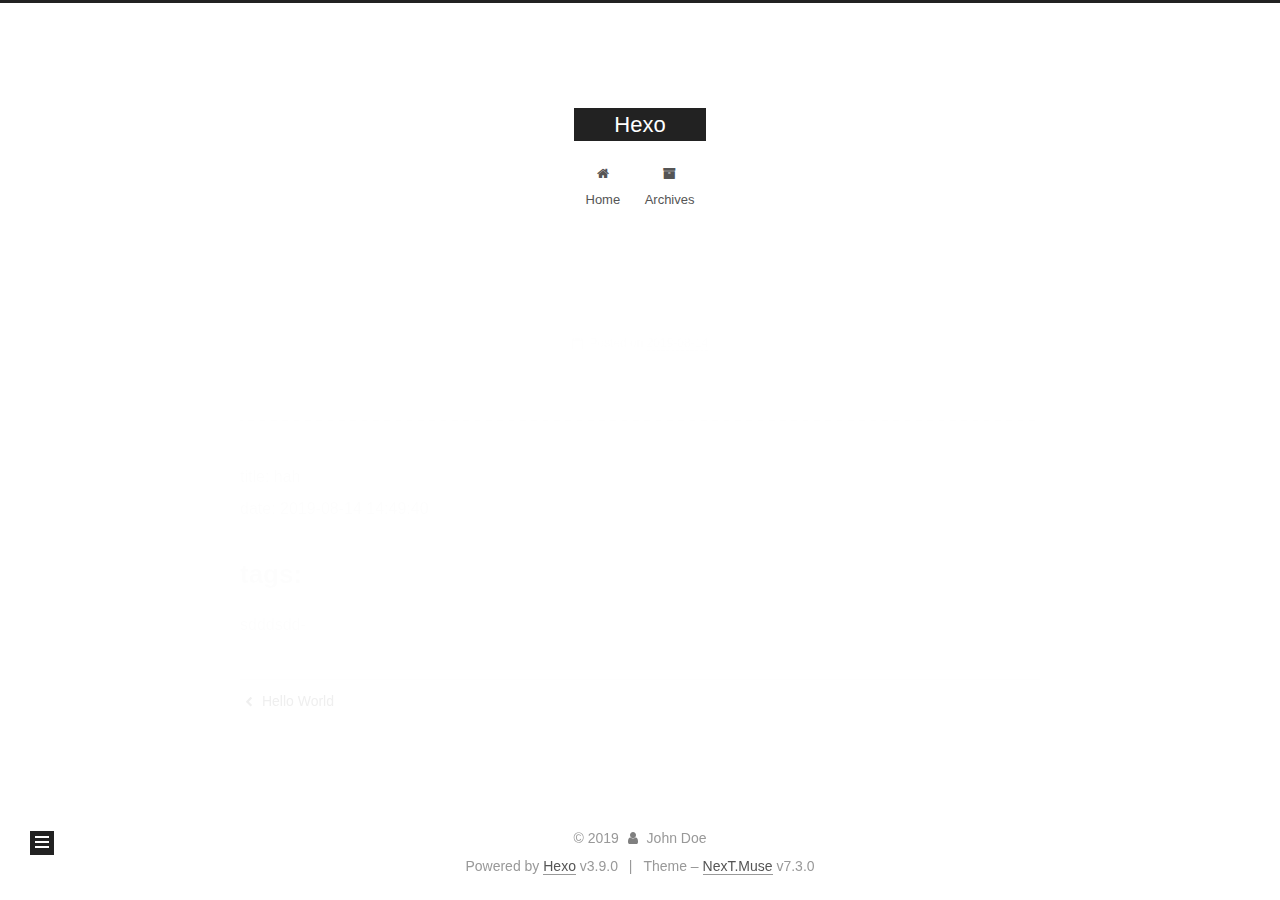
<file: 2019/08/14/hah/index.html>
<!DOCTYPE html>





<html class="theme-next muse use-motion" lang="en">
<head>
  <meta charset="UTF-8">
<meta name="generator" content="Hexo 3.9.0">
<meta name="viewport" content="width=device-width, initial-scale=1, maximum-scale=2">
<meta name="theme-color" content="#222">
<meta http-equiv="X-UA-Compatible" content="IE=edge">
  <link rel="apple-touch-icon" sizes="180x180" href="/images/apple-touch-icon-next.png?v=7.3.0">
  <link rel="icon" type="image/png" sizes="32x32" href="/images/favicon-32x32-next.png?v=7.3.0">
  <link rel="icon" type="image/png" sizes="16x16" href="/images/favicon-16x16-next.png?v=7.3.0">
  <link rel="mask-icon" href="/images/logo.svg?v=7.3.0" color="#222">

<link rel="stylesheet" href="/css/main.css?v=7.3.0">


<link rel="stylesheet" href="/lib/font-awesome/css/font-awesome.min.css?v=4.7.0">


<script id="hexo-configurations">
  var NexT = window.NexT || {};
  var CONFIG = {
    root: '/',
    scheme: 'Muse',
    version: '7.3.0',
    exturl: false,
    sidebar: {"position":"left","display":"post","offset":12,"onmobile":false},
    back2top: {"enable":true,"sidebar":false,"scrollpercent":false},
    save_scroll: false,
    copycode: {"enable":false,"show_result":false,"style":null},
    fancybox: false,
    mediumzoom: false,
    lazyload: false,
    pangu: false,
    algolia: {
      applicationID: '',
      apiKey: '',
      indexName: '',
      hits: {"per_page":10},
      labels: {"input_placeholder":"Search for Posts","hits_empty":"We didn't find any results for the search: ${query}","hits_stats":"${hits} results found in ${time} ms"}
    },
    localsearch: {"enable":false,"trigger":"auto","top_n_per_article":1,"unescape":false,"preload":false},
    path: '',
    motion: {"enable":true,"async":false,"transition":{"post_block":"fadeIn","post_header":"slideDownIn","post_body":"slideDownIn","coll_header":"slideLeftIn","sidebar":"slideUpIn"}},
    translation: {
      copy_button: 'Copy',
      copy_success: 'Copied',
      copy_failure: 'Copy failed'
    }
  };
</script>

  <meta name="description" content="title: hahdate: 2019-08-14 14:49:40 tags:sdddsdd-">
<meta property="og:type" content="article">
<meta property="og:title" content="Hexo">
<meta property="og:url" content="http://yoursite.com/2019/08/14/hah/index.html">
<meta property="og:site_name" content="Hexo">
<meta property="og:description" content="title: hahdate: 2019-08-14 14:49:40 tags:sdddsdd-">
<meta property="og:locale" content="en">
<meta property="og:updated_time" content="2019-08-14T06:50:32.969Z">
<meta name="twitter:card" content="summary">
<meta name="twitter:title" content="Hexo">
<meta name="twitter:description" content="title: hahdate: 2019-08-14 14:49:40 tags:sdddsdd-">
  <link rel="canonical" href="http://yoursite.com/2019/08/14/hah/">


<script id="page-configurations">
  // https://hexo.io/docs/variables.html
  CONFIG.page = {
    sidebar: "",
    isHome: false,
    isPost: true,
    isPage: false,
    isArchive: false
  };
</script>

  <title> | Hexo</title>
  








  <noscript>
  <style>
  .use-motion .motion-element,
  .use-motion .brand,
  .use-motion .menu-item,
  .sidebar-inner,
  .use-motion .post-block,
  .use-motion .pagination,
  .use-motion .comments,
  .use-motion .post-header,
  .use-motion .post-body,
  .use-motion .collection-title { opacity: initial; }

  .use-motion .logo,
  .use-motion .site-title,
  .use-motion .site-subtitle {
    opacity: initial;
    top: initial;
  }

  .use-motion .logo-line-before i { left: initial; }
  .use-motion .logo-line-after i { right: initial; }
  </style>
</noscript>

</head>

<body itemscope itemtype="http://schema.org/WebPage" lang="en">

  <div class="container sidebar-position-left">
    <div class="headband"></div>

    <header id="header" class="header" itemscope itemtype="http://schema.org/WPHeader">
      <div class="header-inner"><div class="site-brand-wrapper">
  <div class="site-meta">

    <div class="custom-logo-site-title">
      <a href="/" class="brand" rel="start">
        <span class="logo-line-before"><i></i></span>
        <span class="site-title">Hexo</span>
        <span class="logo-line-after"><i></i></span>
      </a>
    </div>
  </div>

  <div class="site-nav-toggle">
    <button aria-label="Toggle navigation bar">
      <span class="btn-bar"></span>
      <span class="btn-bar"></span>
      <span class="btn-bar"></span>
    </button>
  </div>
</div>


<nav class="site-nav">
  
  <ul id="menu" class="menu">
      
      
      
        
        <li class="menu-item menu-item-home">
      
    

    <a href="/" rel="section"><i class="menu-item-icon fa fa-fw fa-home"></i> <br>Home</a>

  </li>
      
      
      
        
        <li class="menu-item menu-item-archives">
      
    

    <a href="/archives/" rel="section"><i class="menu-item-icon fa fa-fw fa-archive"></i> <br>Archives</a>

  </li>
  </ul>

    

</nav>
</div>
    </header>

    


    <main id="main" class="main">
      <div class="main-inner">
        <div class="content-wrap">
          <div id="content" class="content page-post-detail">
            

  <div id="posts" class="posts-expand">
    

  <article class="post post-type-normal" itemscope itemtype="http://schema.org/Article">
  
  
  
  <div class="post-block">
    <link itemprop="mainEntityOfPage" href="http://yoursite.com/2019/08/14/hah/">

    <span hidden itemprop="author" itemscope itemtype="http://schema.org/Person">
      <meta itemprop="name" content="John Doe">
      <meta itemprop="description" content="">
      <meta itemprop="image" content="/images/avatar.gif">
    </span>

    <span hidden itemprop="publisher" itemscope itemtype="http://schema.org/Organization">
      <meta itemprop="name" content="Hexo">
    </span>
      <header class="post-header">

        
          <h1 class="post-title" itemprop="name headline">

            
          </h1>
        

        <div class="post-meta">
            <span class="post-meta-item">
              <span class="post-meta-item-icon">
                <i class="fa fa-calendar-o"></i>
              </span>
              <span class="post-meta-item-text">Posted on</span>

              
                
              

              <time title="Created: 2019-08-14 14:50:32" itemprop="dateCreated datePublished" datetime="2019-08-14T14:50:32+08:00">2019-08-14</time>
            </span>
          

          

        </div>
      </header>

    
    
    
    <div class="post-body" itemprop="articleBody">

      
        <hr>
<p>title: hah<br>date: 2019-08-14 14:49:40</p>
<h2 id="tags"><a href="#tags" class="headerlink" title="tags:"></a>tags:</h2><p>sdddsdd-</p>

    </div>

    
    
    
        
      

      <footer class="post-footer">

        

          <div class="post-nav">
            <div class="post-nav-next post-nav-item">
              
                <a href="/2019/08/14/hello-world/" rel="next" title="Hello World">
                  <i class="fa fa-chevron-left"></i> Hello World
                </a>
              
            </div>

            <span class="post-nav-divider"></span>

            <div class="post-nav-prev post-nav-item">
              
            </div>
          </div>
        
      </footer>
    
  </div>
  
  
  
  </article>

  </div>


          </div>
          

        </div>
          
  
  <div class="sidebar-toggle">
    <div class="sidebar-toggle-line-wrap">
      <span class="sidebar-toggle-line sidebar-toggle-line-first"></span>
      <span class="sidebar-toggle-line sidebar-toggle-line-middle"></span>
      <span class="sidebar-toggle-line sidebar-toggle-line-last"></span>
    </div>
  </div>

  <aside id="sidebar" class="sidebar">
    <div class="sidebar-inner">
        <ul class="sidebar-nav motion-element">
          <li class="sidebar-nav-toc sidebar-nav-active" data-target="post-toc-wrap">
            Table of Contents
          </li>
          <li class="sidebar-nav-overview" data-target="site-overview-wrap">
            Overview
          </li>
        </ul>
      

      <div class="site-overview-wrap sidebar-panel">
        <div class="site-overview">

          <div class="site-author motion-element" itemprop="author" itemscope itemtype="http://schema.org/Person">
  <p class="site-author-name" itemprop="name">John Doe</p>
  <div class="site-description motion-element" itemprop="description"></div>
</div>
  <nav class="site-state motion-element">
      <div class="site-state-item site-state-posts">
        
          <a href="/archives/">
        
          <span class="site-state-item-count">2</span>
          <span class="site-state-item-name">posts</span>
        </a>
      </div>
    
  </nav>



        </div>
      </div>
      <!--noindex-->
        <div class="post-toc-wrap motion-element sidebar-panel sidebar-panel-active">
          <div class="post-toc">

            
            
            
            

            
              <div class="post-toc-content"><ol class="nav"><li class="nav-item nav-level-2"><a class="nav-link" href="#tags"><span class="nav-number">1.</span> <span class="nav-text">tags:</span></a></li></ol></div>
            

          </div>
        </div>
      <!--/noindex-->
      

    </div>
  </aside>
  <div id="sidebar-dimmer"></div>


      </div>
    </main>

    <footer id="footer" class="footer">
      <div class="footer-inner">
        <div class="copyright">&copy; <span itemprop="copyrightYear">2019</span>
  <span class="with-love" id="animate">
    <i class="fa fa-user"></i>
  </span>
  <span class="author" itemprop="copyrightHolder">John Doe</span>
</div>
  <div class="powered-by">Powered by <a href="https://hexo.io" class="theme-link" rel="noopener" target="_blank">Hexo</a> v3.9.0</div>
  <span class="post-meta-divider">|</span>
  <div class="theme-info">Theme – <a href="https://theme-next.org" class="theme-link" rel="noopener" target="_blank">NexT.Muse</a> v7.3.0</div>

        








        
      </div>
    </footer>
      <div class="back-to-top">
        <i class="fa fa-arrow-up"></i>
      </div>

    

  </div>

  
  <script src="/lib/jquery/index.js?v=3.4.1"></script>
  <script src="/lib/velocity/velocity.min.js?v=1.2.1"></script>
  <script src="/lib/velocity/velocity.ui.min.js?v=1.2.1"></script>

<script src="/js/utils.js?v=7.3.0"></script>
  <script src="/js/motion.js?v=7.3.0"></script>


  <script src="/js/schemes/muse.js?v=7.3.0"></script>


<script src="/js/next-boot.js?v=7.3.0"></script>




  




























  

  

  


  
  <script src="/js/scrollspy.js?v=7.3.0"></script>
<script src="/js/post-details.js?v=7.3.0"></script>


</body>
</html>
</file>
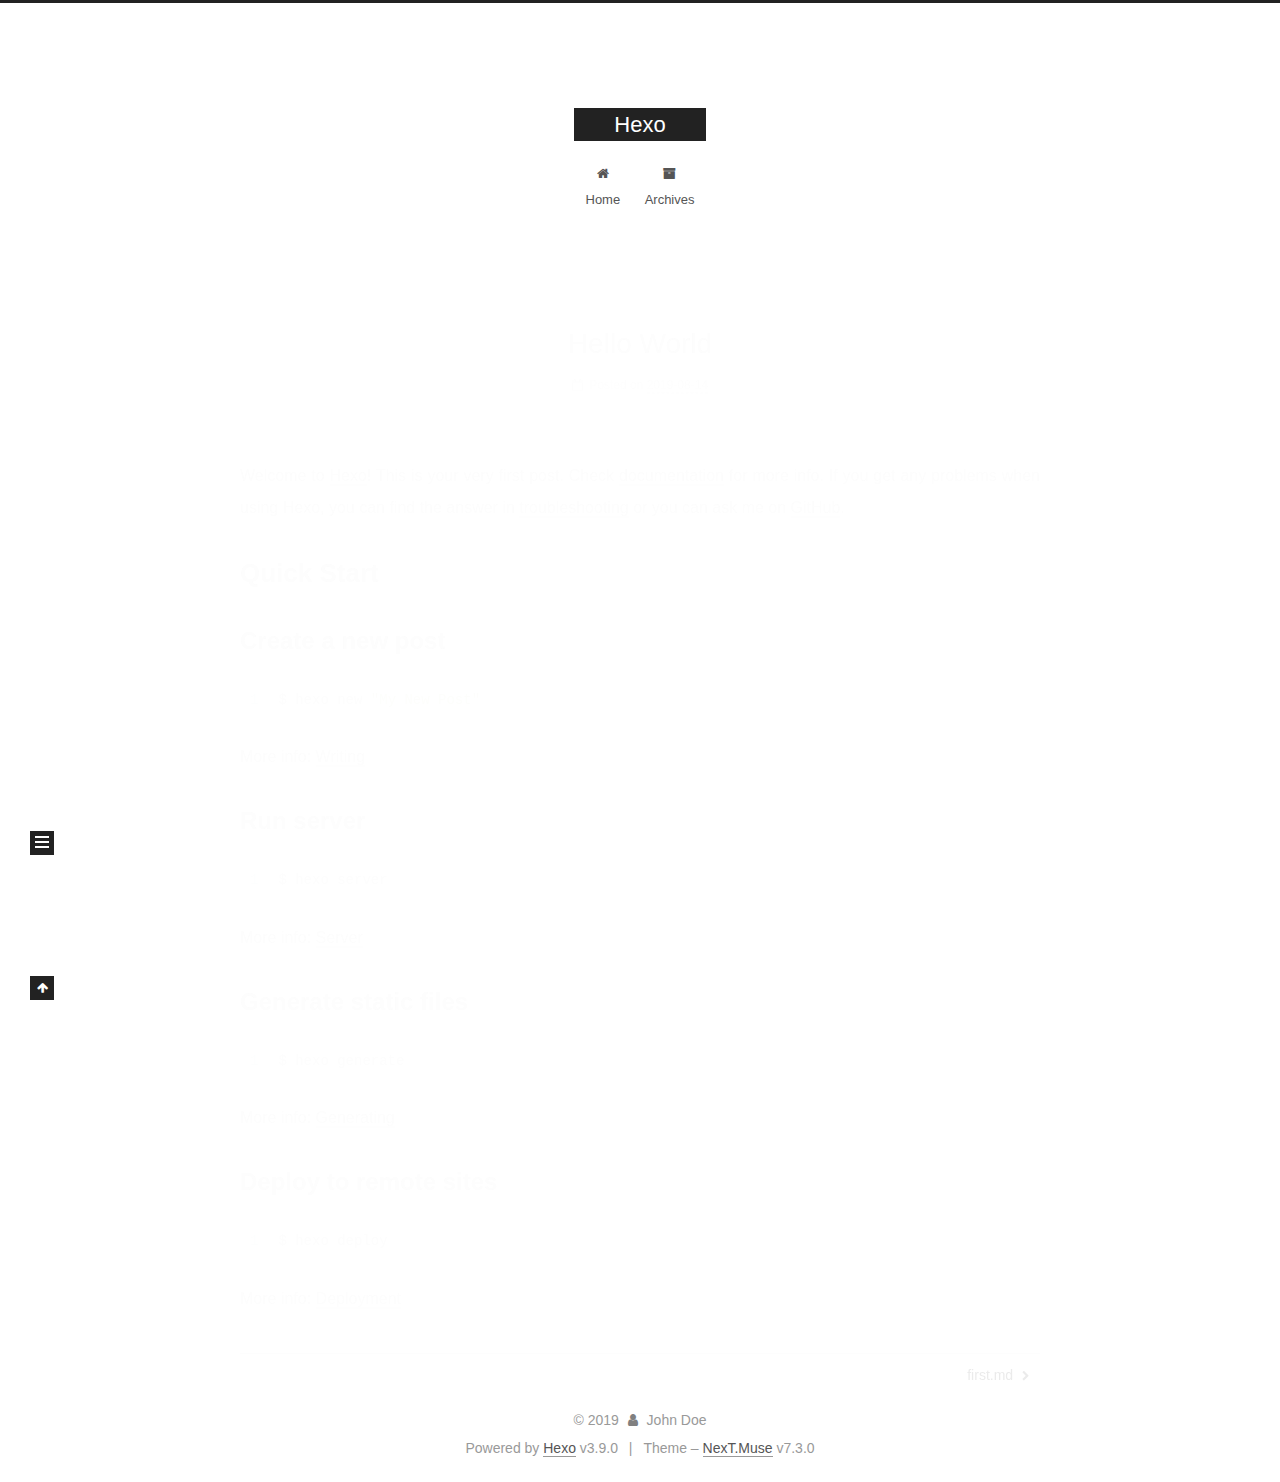
<file: 2019/08/14/hello-world/index.html>
<!DOCTYPE html>





<html class="theme-next muse use-motion" lang="en">
<head>
  <meta charset="UTF-8">
<meta name="generator" content="Hexo 3.9.0">
<meta name="viewport" content="width=device-width, initial-scale=1, maximum-scale=2">
<meta name="theme-color" content="#222">
<meta http-equiv="X-UA-Compatible" content="IE=edge">
  <link rel="apple-touch-icon" sizes="180x180" href="/images/apple-touch-icon-next.png?v=7.3.0">
  <link rel="icon" type="image/png" sizes="32x32" href="/images/favicon-32x32-next.png?v=7.3.0">
  <link rel="icon" type="image/png" sizes="16x16" href="/images/favicon-16x16-next.png?v=7.3.0">
  <link rel="mask-icon" href="/images/logo.svg?v=7.3.0" color="#222">

<link rel="stylesheet" href="/css/main.css?v=7.3.0">


<link rel="stylesheet" href="/lib/font-awesome/css/font-awesome.min.css?v=4.7.0">


<script id="hexo-configurations">
  var NexT = window.NexT || {};
  var CONFIG = {
    root: '/',
    scheme: 'Muse',
    version: '7.3.0',
    exturl: false,
    sidebar: {"position":"left","display":"post","offset":12,"onmobile":false},
    back2top: {"enable":true,"sidebar":false,"scrollpercent":false},
    save_scroll: false,
    copycode: {"enable":false,"show_result":false,"style":null},
    fancybox: false,
    mediumzoom: false,
    lazyload: false,
    pangu: false,
    algolia: {
      applicationID: '',
      apiKey: '',
      indexName: '',
      hits: {"per_page":10},
      labels: {"input_placeholder":"Search for Posts","hits_empty":"We didn't find any results for the search: ${query}","hits_stats":"${hits} results found in ${time} ms"}
    },
    localsearch: {"enable":false,"trigger":"auto","top_n_per_article":1,"unescape":false,"preload":false},
    path: '',
    motion: {"enable":true,"async":false,"transition":{"post_block":"fadeIn","post_header":"slideDownIn","post_body":"slideDownIn","coll_header":"slideLeftIn","sidebar":"slideUpIn"}},
    translation: {
      copy_button: 'Copy',
      copy_success: 'Copied',
      copy_failure: 'Copy failed'
    }
  };
</script>

  <meta name="description" content="Welcome to Hexo! This is your very first post. Check documentation for more info. If you get any problems when using Hexo, you can find the answer in troubleshooting or you can ask me on GitHub. Quick">
<meta property="og:type" content="article">
<meta property="og:title" content="Hello World">
<meta property="og:url" content="http://yoursite.com/2019/08/14/hello-world/index.html">
<meta property="og:site_name" content="Hexo">
<meta property="og:description" content="Welcome to Hexo! This is your very first post. Check documentation for more info. If you get any problems when using Hexo, you can find the answer in troubleshooting or you can ask me on GitHub. Quick">
<meta property="og:locale" content="en">
<meta property="og:updated_time" content="2019-08-14T03:23:47.083Z">
<meta name="twitter:card" content="summary">
<meta name="twitter:title" content="Hello World">
<meta name="twitter:description" content="Welcome to Hexo! This is your very first post. Check documentation for more info. If you get any problems when using Hexo, you can find the answer in troubleshooting or you can ask me on GitHub. Quick">
  <link rel="canonical" href="http://yoursite.com/2019/08/14/hello-world/">


<script id="page-configurations">
  // https://hexo.io/docs/variables.html
  CONFIG.page = {
    sidebar: "",
    isHome: false,
    isPost: true,
    isPage: false,
    isArchive: false
  };
</script>

  <title>Hello World | Hexo</title>
  








  <noscript>
  <style>
  .use-motion .motion-element,
  .use-motion .brand,
  .use-motion .menu-item,
  .sidebar-inner,
  .use-motion .post-block,
  .use-motion .pagination,
  .use-motion .comments,
  .use-motion .post-header,
  .use-motion .post-body,
  .use-motion .collection-title { opacity: initial; }

  .use-motion .logo,
  .use-motion .site-title,
  .use-motion .site-subtitle {
    opacity: initial;
    top: initial;
  }

  .use-motion .logo-line-before i { left: initial; }
  .use-motion .logo-line-after i { right: initial; }
  </style>
</noscript>

</head>

<body itemscope itemtype="http://schema.org/WebPage" lang="en">

  <div class="container sidebar-position-left">
    <div class="headband"></div>

    <header id="header" class="header" itemscope itemtype="http://schema.org/WPHeader">
      <div class="header-inner"><div class="site-brand-wrapper">
  <div class="site-meta">

    <div class="custom-logo-site-title">
      <a href="/" class="brand" rel="start">
        <span class="logo-line-before"><i></i></span>
        <span class="site-title">Hexo</span>
        <span class="logo-line-after"><i></i></span>
      </a>
    </div>
  </div>

  <div class="site-nav-toggle">
    <button aria-label="Toggle navigation bar">
      <span class="btn-bar"></span>
      <span class="btn-bar"></span>
      <span class="btn-bar"></span>
    </button>
  </div>
</div>


<nav class="site-nav">
  
  <ul id="menu" class="menu">
      
      
      
        
        <li class="menu-item menu-item-home">
      
    

    <a href="/" rel="section"><i class="menu-item-icon fa fa-fw fa-home"></i> <br>Home</a>

  </li>
      
      
      
        
        <li class="menu-item menu-item-archives">
      
    

    <a href="/archives/" rel="section"><i class="menu-item-icon fa fa-fw fa-archive"></i> <br>Archives</a>

  </li>
  </ul>

    

</nav>
</div>
    </header>

    


    <main id="main" class="main">
      <div class="main-inner">
        <div class="content-wrap">
          <div id="content" class="content page-post-detail">
            

  <div id="posts" class="posts-expand">
    

  <article class="post post-type-normal" itemscope itemtype="http://schema.org/Article">
  
  
  
  <div class="post-block">
    <link itemprop="mainEntityOfPage" href="http://yoursite.com/2019/08/14/hello-world/">

    <span hidden itemprop="author" itemscope itemtype="http://schema.org/Person">
      <meta itemprop="name" content="John Doe">
      <meta itemprop="description" content="">
      <meta itemprop="image" content="/images/avatar.gif">
    </span>

    <span hidden itemprop="publisher" itemscope itemtype="http://schema.org/Organization">
      <meta itemprop="name" content="Hexo">
    </span>
      <header class="post-header">

        
          <h1 class="post-title" itemprop="name headline">Hello World

            
          </h1>
        

        <div class="post-meta">
            <span class="post-meta-item">
              <span class="post-meta-item-icon">
                <i class="fa fa-calendar-o"></i>
              </span>
              <span class="post-meta-item-text">Posted on</span>

              
                
              

              <time title="Created: 2019-08-14 11:23:47" itemprop="dateCreated datePublished" datetime="2019-08-14T11:23:47+08:00">2019-08-14</time>
            </span>
          

          

        </div>
      </header>

    
    
    
    <div class="post-body" itemprop="articleBody">

      
        <p>Welcome to <a href="https://hexo.io/" target="_blank" rel="noopener">Hexo</a>! This is your very first post. Check <a href="https://hexo.io/docs/" target="_blank" rel="noopener">documentation</a> for more info. If you get any problems when using Hexo, you can find the answer in <a href="https://hexo.io/docs/troubleshooting.html" target="_blank" rel="noopener">troubleshooting</a> or you can ask me on <a href="https://github.com/hexojs/hexo/issues" target="_blank" rel="noopener">GitHub</a>.</p>
<h2 id="Quick-Start"><a href="#Quick-Start" class="headerlink" title="Quick Start"></a>Quick Start</h2><h3 id="Create-a-new-post"><a href="#Create-a-new-post" class="headerlink" title="Create a new post"></a>Create a new post</h3><figure class="highlight bash"><table><tr><td class="gutter"><pre><span class="line">1</span><br></pre></td><td class="code"><pre><span class="line">$ hexo new <span class="string">"My New Post"</span></span><br></pre></td></tr></table></figure>

<p>More info: <a href="https://hexo.io/docs/writing.html" target="_blank" rel="noopener">Writing</a></p>
<h3 id="Run-server"><a href="#Run-server" class="headerlink" title="Run server"></a>Run server</h3><figure class="highlight bash"><table><tr><td class="gutter"><pre><span class="line">1</span><br></pre></td><td class="code"><pre><span class="line">$ hexo server</span><br></pre></td></tr></table></figure>

<p>More info: <a href="https://hexo.io/docs/server.html" target="_blank" rel="noopener">Server</a></p>
<h3 id="Generate-static-files"><a href="#Generate-static-files" class="headerlink" title="Generate static files"></a>Generate static files</h3><figure class="highlight bash"><table><tr><td class="gutter"><pre><span class="line">1</span><br></pre></td><td class="code"><pre><span class="line">$ hexo generate</span><br></pre></td></tr></table></figure>

<p>More info: <a href="https://hexo.io/docs/generating.html" target="_blank" rel="noopener">Generating</a></p>
<h3 id="Deploy-to-remote-sites"><a href="#Deploy-to-remote-sites" class="headerlink" title="Deploy to remote sites"></a>Deploy to remote sites</h3><figure class="highlight bash"><table><tr><td class="gutter"><pre><span class="line">1</span><br></pre></td><td class="code"><pre><span class="line">$ hexo deploy</span><br></pre></td></tr></table></figure>

<p>More info: <a href="https://hexo.io/docs/deployment.html" target="_blank" rel="noopener">Deployment</a></p>

    </div>

    
    
    
        
      

      <footer class="post-footer">

        

          <div class="post-nav">
            <div class="post-nav-next post-nav-item">
              
            </div>

            <span class="post-nav-divider"></span>

            <div class="post-nav-prev post-nav-item">
              
                <a href="/2019/08/14/first-md/" rel="prev" title="first.md">
                  first.md <i class="fa fa-chevron-right"></i>
                </a>
              
            </div>
          </div>
        
      </footer>
    
  </div>
  
  
  
  </article>

  </div>


          </div>
          

        </div>
          
  
  <div class="sidebar-toggle">
    <div class="sidebar-toggle-line-wrap">
      <span class="sidebar-toggle-line sidebar-toggle-line-first"></span>
      <span class="sidebar-toggle-line sidebar-toggle-line-middle"></span>
      <span class="sidebar-toggle-line sidebar-toggle-line-last"></span>
    </div>
  </div>

  <aside id="sidebar" class="sidebar">
    <div class="sidebar-inner">
        <ul class="sidebar-nav motion-element">
          <li class="sidebar-nav-toc sidebar-nav-active" data-target="post-toc-wrap">
            Table of Contents
          </li>
          <li class="sidebar-nav-overview" data-target="site-overview-wrap">
            Overview
          </li>
        </ul>
      

      <div class="site-overview-wrap sidebar-panel">
        <div class="site-overview">

          <div class="site-author motion-element" itemprop="author" itemscope itemtype="http://schema.org/Person">
  <p class="site-author-name" itemprop="name">John Doe</p>
  <div class="site-description motion-element" itemprop="description"></div>
</div>
  <nav class="site-state motion-element">
      <div class="site-state-item site-state-posts">
        
          <a href="/archives/">
        
          <span class="site-state-item-count">2</span>
          <span class="site-state-item-name">posts</span>
        </a>
      </div>
    
  </nav>



        </div>
      </div>
      <!--noindex-->
        <div class="post-toc-wrap motion-element sidebar-panel sidebar-panel-active">
          <div class="post-toc">

            
            
            
            

            
              <div class="post-toc-content"><ol class="nav"><li class="nav-item nav-level-2"><a class="nav-link" href="#Quick-Start"><span class="nav-number">1.</span> <span class="nav-text">Quick Start</span></a><ol class="nav-child"><li class="nav-item nav-level-3"><a class="nav-link" href="#Create-a-new-post"><span class="nav-number">1.1.</span> <span class="nav-text">Create a new post</span></a></li><li class="nav-item nav-level-3"><a class="nav-link" href="#Run-server"><span class="nav-number">1.2.</span> <span class="nav-text">Run server</span></a></li><li class="nav-item nav-level-3"><a class="nav-link" href="#Generate-static-files"><span class="nav-number">1.3.</span> <span class="nav-text">Generate static files</span></a></li><li class="nav-item nav-level-3"><a class="nav-link" href="#Deploy-to-remote-sites"><span class="nav-number">1.4.</span> <span class="nav-text">Deploy to remote sites</span></a></li></ol></li></ol></div>
            

          </div>
        </div>
      <!--/noindex-->
      

    </div>
  </aside>
  <div id="sidebar-dimmer"></div>


      </div>
    </main>

    <footer id="footer" class="footer">
      <div class="footer-inner">
        <div class="copyright">&copy; <span itemprop="copyrightYear">2019</span>
  <span class="with-love" id="animate">
    <i class="fa fa-user"></i>
  </span>
  <span class="author" itemprop="copyrightHolder">John Doe</span>
</div>
  <div class="powered-by">Powered by <a href="https://hexo.io" class="theme-link" rel="noopener" target="_blank">Hexo</a> v3.9.0</div>
  <span class="post-meta-divider">|</span>
  <div class="theme-info">Theme – <a href="https://theme-next.org" class="theme-link" rel="noopener" target="_blank">NexT.Muse</a> v7.3.0</div>

        








        
      </div>
    </footer>
      <div class="back-to-top">
        <i class="fa fa-arrow-up"></i>
      </div>

    

  </div>

  
  <script src="/lib/jquery/index.js?v=3.4.1"></script>
  <script src="/lib/velocity/velocity.min.js?v=1.2.1"></script>
  <script src="/lib/velocity/velocity.ui.min.js?v=1.2.1"></script>

<script src="/js/utils.js?v=7.3.0"></script>
  <script src="/js/motion.js?v=7.3.0"></script>


  <script src="/js/schemes/muse.js?v=7.3.0"></script>


<script src="/js/next-boot.js?v=7.3.0"></script>




  




























  

  

  


  
  <script src="/js/scrollspy.js?v=7.3.0"></script>
<script src="/js/post-details.js?v=7.3.0"></script>


</body>
</html>
</file>
<file: css/main.css>
html {
  line-height: 1.15; /* 1 */
  -webkit-text-size-adjust: 100%; /* 2 */
}
body {
  margin: 0;
}
main {
  display: block;
}
h1 {
  font-size: 2em;
  margin: 0.67em 0;
}
hr {
  box-sizing: content-box; /* 1 */
  height: 0; /* 1 */
  overflow: visible; /* 2 */
}
pre {
  font-family: monospace, monospace; /* 1 */
  font-size: 1em; /* 2 */
}
a {
  background-color: transparent;
}
abbr[title] {
  border-bottom: none; /* 1 */
  text-decoration: underline; /* 2 */
  text-decoration: underline dotted; /* 2 */
}
b,
strong {
  font-weight: bolder;
}
code,
kbd,
samp {
  font-family: monospace, monospace; /* 1 */
  font-size: 1em; /* 2 */
}
small {
  font-size: 80%;
}
sub,
sup {
  font-size: 75%;
  line-height: 0;
  position: relative;
  vertical-align: baseline;
}
sub {
  bottom: -0.25em;
}
sup {
  top: -0.5em;
}
img {
  border-style: none;
}
button,
input,
optgroup,
select,
textarea {
  font-family: inherit; /* 1 */
  font-size: 100%; /* 1 */
  line-height: 1.15; /* 1 */
  margin: 0; /* 2 */
}
button,
input {
/* 1 */
  overflow: visible;
}
button,
select {
/* 1 */
  text-transform: none;
}
button,
[type='button'],
[type='reset'],
[type='submit'] {
  -webkit-appearance: button;
}
button::-moz-focus-inner,
[type='button']::-moz-focus-inner,
[type='reset']::-moz-focus-inner,
[type='submit']::-moz-focus-inner {
  border-style: none;
  padding: 0;
}
button:-moz-focusring,
[type='button']:-moz-focusring,
[type='reset']:-moz-focusring,
[type='submit']:-moz-focusring {
  outline: 1px dotted ButtonText;
}
fieldset {
  padding: 0.35em 0.75em 0.625em;
}
legend {
  box-sizing: border-box; /* 1 */
  color: inherit; /* 2 */
  display: table; /* 1 */
  max-width: 100%; /* 1 */
  padding: 0; /* 3 */
  white-space: normal; /* 1 */
}
progress {
  vertical-align: baseline;
}
textarea {
  overflow: auto;
}
[type='checkbox'],
[type='radio'] {
  box-sizing: border-box; /* 1 */
  padding: 0; /* 2 */
}
[type='number']::-webkit-inner-spin-button,
[type='number']::-webkit-outer-spin-button {
  height: auto;
}
[type='search'] {
  outline-offset: -2px; /* 2 */
  -webkit-appearance: textfield; /* 1 */
}
[type='search']::-webkit-search-decoration {
  -webkit-appearance: none;
}
::-webkit-file-upload-button {
  font: inherit; /* 2 */
  -webkit-appearance: button; /* 1 */
}
details {
  display: block;
}
summary {
  display: list-item;
}
template {
  display: none;
}
[hidden] {
  display: none;
}
::selection {
  background: #262a30;
  color: #fff;
}
body {
  background: #fff;
  color: #555;
  font-family: 'Lato', "PingFang SC", "Microsoft YaHei", sans-serif;
  font-size: 1em;
  line-height: 2;
  position: relative;
}
@media (max-width: 991px) {
  body {
    padding-right: 0 !important;
  }
}
h1,
h2,
h3,
h4,
h5,
h6 {
  font-family: 'Lato', "PingFang SC", "Microsoft YaHei", sans-serif;
  font-weight: bold;
  line-height: 1.5;
  margin: 20px 0 15px;
  padding: 0;
}
h1 {
  font-size: 1.75em;
}
h2 {
  font-size: 1.625em;
}
h3 {
  font-size: 1.5em;
}
h4 {
  font-size: 1.375em;
}
h5 {
  font-size: 1.25em;
}
h6 {
  font-size: 1.125em;
}
p {
  margin: 0 0 20px 0;
}
a,
span.exturl {
  overflow-wrap: break-word;
  word-wrap: break-word;
  background-color: transparent;
  border-bottom: 1px solid #999;
  color: #555;
  outline: none;
  text-decoration: none;
  cursor: pointer;
}
a:hover,
span.exturl:hover {
  border-bottom-color: #222;
  color: #222;
}
video {
  display: block;
  margin-left: auto;
  margin-right: auto;
  max-width: 100%;
}
img {
  display: block;
  height: auto;
  margin: auto;
  max-width: 100%;
}
hr {
  background-color: #ddd;
  background-image: repeating-linear-gradient(-45deg, #fff, #fff 4px, transparent 4px, transparent 8px);
  border: none;
  height: 3px;
  margin: 40px 0;
}
blockquote {
  border-left: 4px solid #ddd;
  color: #666;
  margin: 0;
  padding: 0 15px;
}
blockquote cite::before {
  content: '-';
  padding: 0 5px;
}
dt {
  font-weight: 700;
}
dd {
  margin: 0;
  padding: 0;
}
kbd {
  background-color: #f9f9f9;
  background-image: linear-gradient(top, #eee, #fff, #eee);
  border: 1px solid #ccc;
  border-radius: 0.2em;
  box-shadow: 0.1em 0.1em 0.2em rgba(0,0,0,0.1);
  font-family: inherit;
  padding: 0.1em 0.3em;
  white-space: nowrap;
}
.text-left {
  text-align: left;
}
.text-center {
  text-align: center;
}
.text-right {
  text-align: right;
}
.text-justify {
  text-align: justify;
}
.text-nowrap {
  white-space: nowrap;
}
.text-lowercase {
  text-transform: lowercase;
}
.text-uppercase {
  text-transform: uppercase;
}
.text-capitalize {
  text-transform: capitalize;
}
.center-block {
  display: block;
  margin-left: auto;
  margin-right: auto;
}
.clearfix::before,
.clearfix::after {
  content: ' ';
  display: table;
}
.clearfix::after {
  clear: both;
}
.pullquote {
  width: 45%;
}
.pullquote.left {
  float: left;
  margin-left: 5px;
  margin-right: 10px;
}
.pullquote.right {
  float: right;
  margin-left: 10px;
  margin-right: 5px;
}
.affix {
  position: fixed;
}
.translation {
  color: #999;
  font-size: 0.875em;
  margin-top: -20px;
}
.scrollbar-measure {
  height: 100px;
  overflow: scroll;
  position: absolute;
  top: -9999px;
  width: 100px;
}
.use-motion .motion-element {
  opacity: 0;
}
.table-container {
  margin: 20px 0;
  overflow: auto;
  -webkit-overflow-scrolling: touch;
}
.highlight .table-container {
  margin: 0;
}
table {
  border-collapse: collapse;
  border-spacing: 0;
  font-size: 0.875em;
  width: 100%;
}
table > tbody > tr:nth-of-type(odd) {
  background-color: #f9f9f9;
}
table > tbody > tr:hover {
  background-color: #f5f5f5;
}
caption,
th,
td {
  font-weight: normal;
  padding: 8px;
  text-align: left;
  vertical-align: middle;
}
th,
td {
  border: 1px solid #ddd;
  border-bottom: 3px solid #ddd;
}
th {
  font-weight: 700;
  padding-bottom: 10px;
}
td {
  border-bottom-width: 1px;
}
html,
body {
  height: 100%;
}
.container {
  position: relative;
}
.header-inner {
  margin: 0 auto;
  padding: 100px 0 70px;
  width: 700px;
}
@media (min-width: 1200px) {
  .container .header-inner {
    width: 800px;
  }
}
@media (min-width: 1600px) {
  .container .header-inner {
    width: 900px;
  }
}
.main-inner {
  margin: 0 auto;
  width: 700px;
}
@media (min-width: 1200px) {
  .container .main-inner {
    width: 800px;
  }
}
@media (min-width: 1600px) {
  .container .main-inner {
    width: 900px;
  }
}
.footer {
  padding: 20px 0;
}
.footer-inner {
  box-sizing: border-box;
  margin: 0 auto;
  width: 700px;
}
@media (min-width: 1200px) {
  .container .footer-inner {
    width: 800px;
  }
}
@media (min-width: 1600px) {
  .container .footer-inner {
    width: 900px;
  }
}
pre,
.highlight {
  background: #f7f7f7;
  color: #4d4d4c;
  line-height: 1.6;
  margin: 20px 0;
}
pre,
code {
  font-family: consolas, Menlo, "PingFang SC", "Microsoft YaHei", monospace;
}
code {
  overflow-wrap: break-word;
  word-wrap: break-word;
  background: #eee;
  border-radius: 3px;
  color: #555;
  padding: 2px 4px;
}
pre {
  overflow: auto;
  padding: 10px;
}
pre code {
  background: none;
  color: #4d4d4c;
  font-size: 0.875em;
  padding: 0;
  text-shadow: none;
}
.highlight *::selection {
  background: #d6d6d6;
}
.highlight pre {
  border: none;
  margin: 0;
  padding: 10px 0;
}
.highlight table {
  border: none;
  margin: 0;
  width: auto;
}
.highlight td {
  border: none;
  padding: 0;
}
.highlight figcaption {
  background: #eee;
  border-bottom: 1px solid #e9e9e9;
  color: #4d4d4c;
  line-height: 1em;
  margin: 0;
  padding: 0.5em;
}
.highlight figcaption::before,
.highlight figcaption::after {
  content: ' ';
  display: table;
}
.highlight figcaption::after {
  clear: both;
}
.highlight figcaption a {
  color: #4d4d4c;
  float: right;
}
.highlight figcaption a:hover {
  border-bottom-color: #4d4d4c;
}
.highlight .gutter pre {
  background-color: #eff2f3;
  color: #869194;
  padding-left: 10px;
  padding-right: 10px;
  text-align: right;
}
.highlight .code pre {
  background-color: #f7f7f7;
  padding-left: 10px;
  width: 100%;
}
.gutter {
  user-select: none;
  -moz-user-select: none;
  -ms-user-select: none;
  -webkit-user-select: none;
}
.gist table {
  width: auto;
}
.gist table td {
  border: none;
}
pre .deletion {
  background: #fdd;
}
pre .addition {
  background: #dfd;
}
pre .meta {
  color: #eab700;
  user-select: none;
  -moz-user-select: none;
  -ms-user-select: none;
  -webkit-user-select: none;
}
pre .comment {
  color: #8e908c;
}
pre .variable,
pre .attribute,
pre .tag,
pre .name,
pre .regexp,
pre .ruby .constant,
pre .xml .tag .title,
pre .xml .pi,
pre .xml .doctype,
pre .html .doctype,
pre .css .id,
pre .css .class,
pre .css .pseudo {
  color: #c82829;
}
pre .number,
pre .preprocessor,
pre .built_in,
pre .builtin-name,
pre .literal,
pre .params,
pre .constant,
pre .command {
  color: #f5871f;
}
pre .ruby .class .title,
pre .css .rules .attribute,
pre .string,
pre .symbol,
pre .value,
pre .inheritance,
pre .header,
pre .ruby .symbol,
pre .xml .cdata,
pre .special,
pre .formula {
  color: #718c00;
}
pre .title,
pre .css .hexcolor {
  color: #3e999f;
}
pre .function,
pre .python .decorator,
pre .python .title,
pre .ruby .function .title,
pre .ruby .title .keyword,
pre .perl .sub,
pre .javascript .title,
pre .coffeescript .title {
  color: #4271ae;
}
pre .keyword,
pre .javascript .function {
  color: #8959a8;
}
.blockquote-center,
.page-home .post-type-quote blockquote,
.page-post-detail .post-type-quote blockquote {
  border-left: none;
  margin: 40px 0;
  padding: 0;
  position: relative;
  text-align: center;
}
.blockquote-center::before,
.page-home .post-type-quote blockquote::before,
.page-post-detail .post-type-quote blockquote::before,
.blockquote-center::after,
.page-home .post-type-quote blockquote::after,
.page-post-detail .post-type-quote blockquote::after {
  background-position: 0 -6px;
  background-repeat: no-repeat;
  background-size: 22px 22px;
  content: ' ';
  display: block;
  height: 24px;
  opacity: 0.2;
  position: absolute;
  width: 100%;
}
.blockquote-center::before,
.page-home .post-type-quote blockquote::before,
.page-post-detail .post-type-quote blockquote::before {
  background-image: url("../images/quote-l.svg");
  border-top: 1px solid #ccc;
  top: -20px;
}
.blockquote-center::after,
.page-home .post-type-quote blockquote::after,
.page-post-detail .post-type-quote blockquote::after {
  background-image: url("../images/quote-r.svg");
  background-position: 100% 8px;
  border-bottom: 1px solid #ccc;
  bottom: -20px;
}
.blockquote-center p,
.page-home .post-type-quote blockquote p,
.page-post-detail .post-type-quote blockquote p,
.blockquote-center div,
.page-home .post-type-quote blockquote div,
.page-post-detail .post-type-quote blockquote div {
  text-align: center;
}
.post .post-body .group-picture img {
  border: none;
  box-sizing: border-box;
  margin: 0 auto;
  padding: 0 3px;
}
.post-body .group-picture-row {
  margin-bottom: 6px;
  overflow: hidden;
}
.post-body .group-picture-column {
  float: left;
  margin-bottom: 10px;
}
.page-archive .group-picture-container {
  overflow: hidden;
}
.page-archive .group-picture-row {
  float: left;
}
.page-archive .group-picture-row:first-child {
  margin-top: 6px;
}
.page-archive .group-picture-column {
  max-height: 150px;
  max-width: 150px;
}
.post-body .label {
  display: inline;
  padding: 0 2px;
}
.post-body .label.default {
  background-color: #f0f0f0;
}
.post-body .label.primary {
  background-color: #efe6f7;
}
.post-body .label.info {
  background-color: #e5f2f8;
}
.post-body .label.success {
  background-color: #e7f4e9;
}
.post-body .label.warning {
  background-color: #fcf6e1;
}
.post-body .label.danger {
  background-color: #fae8eb;
}
.post-body .tabs {
  margin-bottom: 20px;
}
.post-body .tabs,
.tabs-comment {
  display: block;
  padding-top: 10px;
  position: relative;
}
.post-body .tabs ul.nav-tabs,
.tabs-comment ul.nav-tabs {
  display: flex;
  flex-wrap: wrap;
  margin: 0;
  margin-bottom: -1px;
  padding: 0;
}
@media (max-width: 413px) {
  .post-body .tabs ul.nav-tabs,
  .tabs-comment ul.nav-tabs {
    display: block;
    margin-bottom: 5px;
  }
}
.post-body .tabs ul.nav-tabs li.tab,
.tabs-comment ul.nav-tabs li.tab {
  background-color: #fff;
  border-bottom: 1px solid #ddd;
  border-left: 1px solid transparent;
  border-right: 1px solid transparent;
  border-top: 3px solid transparent;
  flex-grow: 1;
  list-style-type: none;
}
@media (max-width: 413px) {
  .post-body .tabs ul.nav-tabs li.tab,
  .tabs-comment ul.nav-tabs li.tab {
    border-bottom: 1px solid transparent;
    border-left: 3px solid transparent;
    border-right: 1px solid transparent;
    border-top: 1px solid transparent;
  }
}
.post-body .tabs ul.nav-tabs li.tab a,
.tabs-comment ul.nav-tabs li.tab a {
  border-bottom: initial;
  display: block;
  line-height: 1.8em;
  outline: 0;
  padding: 0.25em 0.75em;
  text-align: center;
  transition-delay: 0s;
  transition-duration: 0.2s;
  transition-timing-function: ease-out;
}
.post-body .tabs ul.nav-tabs li.tab a i,
.tabs-comment ul.nav-tabs li.tab a i {
  width: 1.285714285714286em;
}
.post-body .tabs ul.nav-tabs li.tab.active,
.tabs-comment ul.nav-tabs li.tab.active {
  border-bottom: 1px solid transparent;
  border-left: 1px solid #ddd;
  border-right: 1px solid #ddd;
  border-top: 3px solid #fc6423;
}
@media (max-width: 413px) {
  .post-body .tabs ul.nav-tabs li.tab.active,
  .tabs-comment ul.nav-tabs li.tab.active {
    border-bottom: 1px solid #ddd;
    border-left: 3px solid #fc6423;
    border-right: 1px solid #ddd;
    border-top: 1px solid #ddd;
  }
}
.post-body .tabs ul.nav-tabs li.tab.active a,
.tabs-comment ul.nav-tabs li.tab.active a {
  color: #555;
  cursor: default;
}
.post-body .tabs .tab-content .tab-pane,
.tabs-comment .tab-content .tab-pane {
  border: 1px solid #ddd;
  padding: 20px 20px 0 20px;
}
.post-body .tabs .tab-content .tab-pane:not(.active),
.tabs-comment .tab-content .tab-pane:not(.active) {
  display: none;
}
.post-body .tabs .tab-content .tab-pane.active,
.tabs-comment .tab-content .tab-pane.active {
  display: block;
}
.post-body .note {
  margin-bottom: 20px;
  padding: 15px;
  position: relative;
  border: 1px solid #eee;
  border-left-width: 5px;
  border-radius: 3px;
}
.post-body .note h2,
.post-body .note h3,
.post-body .note h4,
.post-body .note h5,
.post-body .note h6 {
  margin-top: 0;
  border-bottom: initial;
  margin-bottom: 0;
  padding-top: 0 !important;
}
.post-body .note p:first-child,
.post-body .note ul:first-child,
.post-body .note ol:first-child,
.post-body .note table:first-child,
.post-body .note pre:first-child,
.post-body .note blockquote:first-child,
.post-body .note img:first-child {
  margin-top: 0;
}
.post-body .note p:last-child,
.post-body .note ul:last-child,
.post-body .note ol:last-child,
.post-body .note table:last-child,
.post-body .note pre:last-child,
.post-body .note blockquote:last-child,
.post-body .note img:last-child {
  margin-bottom: 0;
}
.post-body .note.default {
  border-left-color: #777;
}
.post-body .note.default h2,
.post-body .note.default h3,
.post-body .note.default h4,
.post-body .note.default h5,
.post-body .note.default h6 {
  color: #777;
}
.post-body .note.primary {
  border-left-color: #6f42c1;
}
.post-body .note.primary h2,
.post-body .note.primary h3,
.post-body .note.primary h4,
.post-body .note.primary h5,
.post-body .note.primary h6 {
  color: #6f42c1;
}
.post-body .note.info {
  border-left-color: #428bca;
}
.post-body .note.info h2,
.post-body .note.info h3,
.post-body .note.info h4,
.post-body .note.info h5,
.post-body .note.info h6 {
  color: #428bca;
}
.post-body .note.success {
  border-left-color: #5cb85c;
}
.post-body .note.success h2,
.post-body .note.success h3,
.post-body .note.success h4,
.post-body .note.success h5,
.post-body .note.success h6 {
  color: #5cb85c;
}
.post-body .note.warning {
  border-left-color: #f0ad4e;
}
.post-body .note.warning h2,
.post-body .note.warning h3,
.post-body .note.warning h4,
.post-body .note.warning h5,
.post-body .note.warning h6 {
  color: #f0ad4e;
}
.post-body .note.danger {
  border-left-color: #d9534f;
}
.post-body .note.danger h2,
.post-body .note.danger h3,
.post-body .note.danger h4,
.post-body .note.danger h5,
.post-body .note.danger h6 {
  color: #d9534f;
}
.btn {
  background: #222;
  border: 2px solid #222;
  border-radius: 0;
  color: #fff;
  display: inline-block;
  font-size: 0.875em;
  padding: 0 20px;
  text-decoration: none;
  transition-property: background-color;
  transition-delay: 0s;
  transition-duration: 0.2s;
  transition-timing-function: ease-in-out;
  line-height: 2;
}
.btn:hover {
  background: #fff;
  border-color: #222;
  color: #222;
}
.btn +.btn {
  margin: 0 0 8px 8px;
}
.btn .fa-fw {
  text-align: left;
  width: 1.285714285714286em;
}
.btn-bar {
  background: #555;
  border-radius: 1px;
  display: block;
  height: 2px;
  width: 22px;
}
.btn-bar+.btn-bar {
  margin-top: 4px;
}
.page-number-basic,
.pagination .prev,
.pagination .next,
.pagination .page-number,
.pagination .space {
  display: inline-block;
  margin: 0 10px;
  padding: 0 11px;
  position: relative;
  top: -1px;
}
@media (max-width: 767px) {
  .page-number-basic,
  .pagination .prev,
  .pagination .next,
  .pagination .page-number,
  .pagination .space {
    margin: 0 5px;
  }
}
.pagination {
  border-top: 1px solid #eee;
  margin: 120px 0 40px;
  text-align: center;
}
.pagination .prev,
.pagination .next,
.pagination .page-number {
  border-bottom: 0;
  border-top: 1px solid #eee;
  transition-property: border-color;
  transition-delay: 0s;
  transition-duration: 0.2s;
  transition-timing-function: ease-in-out;
}
.pagination .prev:hover,
.pagination .next:hover,
.pagination .page-number:hover {
  border-top-color: #222;
}
.pagination .space {
  margin: 0;
  padding: 0;
}
.pagination .prev {
  margin-left: 0;
}
.pagination .next {
  margin-right: 0;
}
.pagination .page-number.current {
  background: #ccc;
  border-top-color: #ccc;
  color: #fff;
}
@media (max-width: 767px) {
  .pagination {
    border-top: none;
  }
  .pagination .prev,
  .pagination .next,
  .pagination .page-number {
    border-bottom: 1px solid #eee;
    border-top: 0;
    margin-bottom: 10px;
    padding: 0 10px;
  }
  .pagination .prev:hover,
  .pagination .next:hover,
  .pagination .page-number:hover {
    border-bottom-color: #222;
  }
}
.comments {
  margin: 60px 20px 0;
  overflow: hidden;
}
.comment-button-group {
  display: flex;
  flex-wrap: wrap-reverse;
  justify-content: center;
  margin: 1em 0;
}
.comment-button-group .comment-button {
  margin: 0.1em 0.2em;
}
.comment-button-group .comment-button.active {
  background: #fff;
  border-color: #222;
  color: #222;
}
.comment-position {
  display: none;
}
.comment-position.active {
  display: block;
}
.tabs-comment {
  background: #fff;
  margin-top: 4em;
  padding-top: 0;
}
.tabs-comment .comments {
  border: 0;
  box-shadow: none;
  margin-top: 0;
  padding-top: 0;
}
.back-to-top {
  background: #222;
  bottom: -100px;
  box-sizing: border-box;
  color: #fff;
  cursor: pointer;
  font-size: 12px;
  opacity: 1;
  padding: 0 6px;
  position: fixed;
  right: 30px;
  text-align: center;
  transition-property: bottom;
  width: 24px;
  z-index: 1050;
  transition-delay: 0s;
  transition-duration: 0.2s;
  transition-timing-function: ease-in-out;
}
.back-to-top:hover {
  color: #87daff;
}
.back-to-top.back-to-top-on {
  bottom: 19px;
}
@media (max-width: 991px) {
  .back-to-top {
    opacity: 0.8;
    right: 20px;
  }
}
.header {
  background: transparent;
}
.header-inner {
  position: relative;
}
.headband {
  background: #222;
  height: 3px;
}
.site-meta {
  margin: 0;
  text-align: center;
}
@media (max-width: 767px) {
  .site-meta {
    text-align: center;
  }
}
.brand {
  background: #222;
  border-bottom: none;
  color: #fff;
  display: inline-block;
  line-height: 1.375em;
  padding: 0 40px;
  position: relative;
}
.brand:hover {
  color: #fff;
}
.logo {
  display: inline-block;
  line-height: 36px;
  margin-right: 5px;
  vertical-align: top;
}
.site-title {
  display: inline-block;
  font-family: 'Lato', "PingFang SC", "Microsoft YaHei", sans-serif;
  font-size: 1.375em;
  font-weight: normal;
  line-height: 1.5;
  vertical-align: top;
}
.site-subtitle {
  color: #999;
  font-size: 0.8125em;
  margin-top: 10px;
}
.use-motion .brand {
  opacity: 0;
}
.use-motion .logo,
.use-motion .site-title,
.use-motion .site-subtitle,
.use-motion .custom-logo-image {
  opacity: 0;
  position: relative;
  top: -10px;
}
.site-nav-toggle {
  display: none;
  left: 10px;
  position: absolute;
}
@media (max-width: 767px) {
  .site-nav-toggle {
    display: block;
  }
}
.site-nav-toggle button {
  background: transparent;
  border: none;
  margin-top: 2px;
  padding: 9px 10px;
}
@media (max-width: 767px) {
  .site-nav {
    border-top: 1px solid #ddd;
    clear: both;
    display: none;
    margin: 0 -10px;
    padding: 0 10px;
  }
}
@media (min-width: 768px) and (max-width: 991px) {
  .site-nav {
    display: block !important;
  }
}
@media (min-width: 992px) {
  .site-nav {
    display: block !important;
  }
}
.menu {
  margin-top: 20px;
  padding-left: 0;
  text-align: center;
}
.menu .menu-item {
  display: inline-block;
  list-style: none;
  margin: 0 10px;
}
@media (max-width: 767px) {
  .menu .menu-item {
    margin-top: 10px;
  }
}
.menu .menu-item a,
.menu .menu-item span.exturl {
  border-bottom: 1px solid transparent;
  display: block;
  font-size: 0.8125em;
  line-height: inherit;
  transition-property: border-color;
  transition-delay: 0s;
  transition-duration: 0.2s;
  transition-timing-function: ease-in-out;
}
.menu .menu-item a:hover,
.menu .menu-item span.exturl:hover {
  border-bottom-color: #222;
}
.menu .menu-item .fa {
  margin-right: 5px;
}
.use-motion .menu-item {
  opacity: 0;
}
.post-body {
  overflow-wrap: break-word;
  word-wrap: break-word;
  font-family: 'Lato', "PingFang SC", "Microsoft YaHei", sans-serif;
}
.post-body span.exturl .fa {
  font-size: 0.875em;
  margin-left: 4px;
}
.post-body .image-caption,
.post-body .figure .caption {
  color: #999;
  font-size: 0.875em;
  font-weight: bold;
  line-height: 1;
  margin: -20px auto 15px;
  text-align: center;
}
.post-sticky-flag {
  display: inline-block;
  transform: rotate(30deg);
}
.use-motion .post-block,
.use-motion .pagination,
.use-motion .comments {
  opacity: 0;
}
.use-motion .post-header {
  opacity: 0;
}
.use-motion .post-body {
  opacity: 0;
}
.use-motion .collection-title {
  opacity: 0;
}
.post-button {
  margin-top: 40px;
}
.posts-collapse {
  margin-left: 55px;
  position: relative;
  z-index: 1010;
}
@media (max-width: 767px) {
  .posts-collapse {
    margin-left: 20px;
    margin-right: 20px;
  }
  .posts-collapse .post-title,
  .posts-collapse .post-meta {
    display: block;
    text-align: left;
    width: auto;
  }
}
.posts-collapse .collection-title {
  margin: 60px 0;
  position: relative;
}
.posts-collapse .collection-title h1,
.posts-collapse .collection-title h2 {
  margin-left: 20px;
}
.posts-collapse .collection-title small {
  color: #bbb;
  margin-left: 5px;
}
.posts-collapse .collection-title::before {
  background: #bbb;
  border-radius: 50%;
  content: ' ';
  height: 8px;
  left: 0;
  margin-left: -4px;
  margin-top: -4px;
  position: absolute;
  top: 50%;
  width: 8px;
}
.posts-collapse .post {
  margin: 30px 0;
}
.posts-collapse .post-header {
  position: relative;
  transition-delay: 0s;
  transition-duration: 0.2s;
  transition-timing-function: ease-in-out;
  border-bottom: 1px dashed #ccc;
  transition-property: border;
}
.posts-collapse .post-header::before {
  background: #bbb;
  border: 1px solid #fff;
  border-radius: 50%;
  content: ' ';
  height: 6px;
  left: 0;
  margin-left: -4px;
  position: absolute;
  top: 0.75em;
  width: 6px;
  transition-delay: 0s;
  transition-duration: 0.2s;
  transition-timing-function: ease-in-out;
  transition-property: background;
}
.posts-collapse .post-header:hover {
  border-bottom-color: #666;
}
.posts-collapse .post-header:hover::before {
  background: #222;
}
.posts-collapse .post-title {
  font-size: 1em;
  font-weight: normal;
  line-height: inherit;
  margin-bottom: 0;
  margin-left: 3.75em;
}
.posts-collapse .post-title::after {
  margin-left: 3px;
  opacity: 0.6;
}
.posts-collapse .post-title a,
.posts-collapse .post-title span.exturl {
  border-bottom: none;
  color: #666;
}
.posts-collapse .post-meta {
  font-size: 0.75em;
  left: 20px;
  position: absolute;
  top: 5px;
}
.posts-collapse::after {
  background: #f5f5f5;
  content: ' ';
  height: 100%;
  left: 0;
  margin-left: -2px;
  position: absolute;
  top: 1.25em;
  width: 4px;
  z-index: -1;
}
.posts-collapse .fa-external-link {
  font-size: 0.875em;
  margin-left: 5px;
}
.posts-expand .post-eof {
  background: #ccc;
  height: 1px;
  margin: 80px auto 60px;
  text-align: center;
  width: 8%;
}
.post:last-child .post-eof {
  display: none;
}
.posts-expand {
  padding-top: 40px;
}
@media (max-width: 767px) {
  .posts-expand {
    margin: 0 20px;
  }
  .post-body .highlight {
    margin-left: 0;
    margin-right: 0;
    padding: 0;
  }
}
@media (min-width: 992px) {
  .posts-expand .post-body {
    text-align: justify;
  }
}
@media (max-width: 991px) {
  .posts-expand .post-body {
    text-align: justify;
  }
}
.posts-expand .post-body h2,
.posts-expand .post-body h3,
.posts-expand .post-body h4,
.posts-expand .post-body h5,
.posts-expand .post-body h6 {
  padding-top: 10px;
}
.posts-expand .post-body h2 .header-anchor,
.posts-expand .post-body h3 .header-anchor,
.posts-expand .post-body h4 .header-anchor,
.posts-expand .post-body h5 .header-anchor,
.posts-expand .post-body h6 .header-anchor {
  border-bottom-style: none;
  color: #ccc;
  float: right;
  margin-left: 10px;
  visibility: hidden;
}
.posts-expand .post-body h2 .header-anchor:hover,
.posts-expand .post-body h3 .header-anchor:hover,
.posts-expand .post-body h4 .header-anchor:hover,
.posts-expand .post-body h5 .header-anchor:hover,
.posts-expand .post-body h6 .header-anchor:hover {
  color: inherit;
}
.posts-expand .post-body h2:hover .header-anchor,
.posts-expand .post-body h3:hover .header-anchor,
.posts-expand .post-body h4:hover .header-anchor,
.posts-expand .post-body h5:hover .header-anchor,
.posts-expand .post-body h6:hover .header-anchor {
  visibility: visible;
}
.posts-expand .post-body img {
  border: 1px solid #ddd;
  box-sizing: border-box;
  margin: 0 auto 20px;
  padding: 3px;
}
.post-gallery {
  border-collapse: separate;
  display: table;
  table-layout: fixed;
  width: 100%;
}
.post-gallery-row {
  display: table-row;
}
.post-gallery .post-gallery-img {
  border: none;
  display: table-cell;
  text-align: center;
  vertical-align: middle;
}
.post-gallery .post-gallery-img img {
  border: none;
  max-height: 100%;
  max-width: 100%;
}
.fancybox-close,
.fancybox-close:hover {
  border: none;
}
.posts-expand .post-meta {
  color: #999;
  font-family: 'Lato', "PingFang SC", "Microsoft YaHei", sans-serif;
  margin: 3px 0 60px 0;
  text-align: center;
}
.posts-expand .post-meta .post-description {
  font-size: 0.875em;
  margin-top: 2px;
}
.posts-expand .post-meta time {
  border-bottom: 1px dashed #999;
  cursor: help;
}
.post-meta .post-meta-item + .post-meta-item::before {
  content: '|';
  margin: 0 0.5em;
}
.post-meta .post-meta-item {
  font-size: 0.75em;
}
.post-meta-divider {
  margin: 0 0.5em;
}
.post-meta-item-icon {
  margin-right: 3px;
}
@media (max-width: 991px) {
  .post-meta-item-icon {
    display: inline-block;
  }
}
@media (max-width: 991px) {
  .post-meta-item-text {
    display: none;
  }
}
.post-nav {
  border-top: 1px solid #eee;
  display: table;
  margin-top: 15px;
  width: 100%;
}
.post-nav-divider {
  display: table-cell;
  width: 10%;
}
.post-nav-item {
  display: table-cell;
  padding: 10px 0 0 0;
  vertical-align: top;
  width: 45%;
}
.post-nav-item a {
  border-bottom: none;
  color: #555;
  display: block;
  font-size: 0.875em;
  line-height: 1.6;
  position: relative;
}
.post-nav-item a:hover {
  border-bottom: none;
  color: #222;
}
.post-nav-item a:active {
  top: 2px;
}
.post-nav-item .fa {
  font-size: 0.75em;
  margin-right: 5px;
}
.post-nav-next a {
  padding-left: 5px;
}
.post-nav-prev {
  text-align: right;
}
.post-nav-prev a {
  padding-right: 5px;
}
.post-nav-prev .fa {
  margin-left: 5px;
}
.rtl.post-body p,
.rtl.post-body a,
.rtl.post-body h1,
.rtl.post-body h2,
.rtl.post-body h3,
.rtl.post-body h4,
.rtl.post-body h5,
.rtl.post-body h6,
.rtl.post-body li,
.rtl.post-body ul,
.rtl.post-body ol {
  direction: rtl;
  font-family: UKIJ Ekran;
}
.rtl.post-title {
  font-family: UKIJ Ekran;
}
.posts-expand .post-tags {
  margin-top: 40px;
  text-align: center;
}
.posts-expand .post-tags a {
  display: inline-block;
  font-size: 0.8125em;
  margin-right: 10px;
}
.posts-expand .post-title {
  overflow-wrap: break-word;
  word-wrap: break-word;
  font-weight: 400;
  margin: initial;
  text-align: center;
}
.posts-expand .post-title-link {
  border-bottom: none;
  color: #555;
  display: inline-block;
  line-height: 1.2;
  position: relative;
  vertical-align: top;
}
.posts-expand .post-title-link::before {
  background-color: #000;
  bottom: 0;
  content: '';
  height: 2px;
  left: 0;
  position: absolute;
  transform: scaleX(0);
  visibility: hidden;
  width: 100%;
  transition-delay: 0s;
  transition-duration: 0.2s;
  transition-timing-function: ease-in-out;
}
.posts-expand .post-title-link:hover::before {
  transform: scaleX(1);
  visibility: visible;
}
.posts-expand .post-title-link .fa {
  font-size: 0.875em;
  margin-left: 5px;
}
.page-home .post-type-quote .post-header,
.page-post-detail .post-type-quote .post-header,
.page-home .post-type-quote .post-tags,
.page-post-detail .post-type-quote .post-tags {
  display: none;
}
.sidebar {
  background: #222;
  bottom: 0;
  box-shadow: inset 0 2px 6px #000;
  position: fixed;
  right: 0;
  top: 0;
  width: 0;
  z-index: 1040;
}
.sidebar a,
.sidebar span.exturl {
  border-bottom-color: #555;
  color: #999;
}
.sidebar a:hover,
.sidebar span.exturl:hover {
  border-bottom-color: #eee;
  color: #eee;
}
@media (max-width: 991px) {
  .sidebar {
    display: none;
  }
}
.sidebar-inner {
  color: #999;
  padding: 20px 10px;
  position: relative;
  text-align: center;
}
.site-overview-wrap {
  overflow: hidden;
}
.site-overview {
  overflow-x: hidden;
  overflow-y: auto;
}
.cc-license {
  margin-top: 10px;
  text-align: center;
}
.cc-license .cc-opacity {
  border-bottom: none;
  opacity: 0.7;
}
.cc-license .cc-opacity:hover {
  opacity: 0.9;
}
.cc-license img {
  display: inline-block;
}
.site-author-image {
  border: 2px solid #333;
  display: block;
  height: auto;
  margin: 0 auto;
  max-width: 96px;
  padding: 2px;
}
.site-author-name {
  color: #f5f5f5;
  font-weight: normal;
  margin: 5px 0 0;
  text-align: center;
}
.site-description {
  color: #999;
  font-size: 1em;
  margin-top: 5px;
  text-align: center;
}
.links-of-author {
  margin-top: 20px;
}
.links-of-author a,
.links-of-author span.exturl {
  border-bottom-color: #555;
  display: inline-block;
  font-size: 0.8125em;
  margin-bottom: 10px;
  margin-right: 10px;
  vertical-align: middle;
}
.links-of-author a::before,
.links-of-author span.exturl::before {
  background: #9c498f;
  border-radius: 50%;
  content: ' ';
  display: inline-block;
  height: 4px;
  margin-right: 3px;
  vertical-align: middle;
  width: 4px;
}
.feed-link,
.chat {
  margin-top: 10px;
}
.feed-link a,
.chat a {
  border: 1px solid #fc6423 !important;
  border-radius: 4px;
  color: #fc6423;
  display: inline-block;
  padding: 0 15px;
}
.feed-link a .fa,
.chat a .fa {
  margin-right: 5px;
}
.feed-link a:hover,
.chat a:hover {
  background: #fc6423;
  color: #fff;
}
.feed-link a:hover .fa,
.chat a:hover .fa {
  color: #fff;
}
.links-of-blogroll {
  font-size: 0.8125em;
  margin-top: 10px;
}
.links-of-blogroll-title {
  font-size: 0.875em;
  font-weight: 600;
  margin-top: 0;
}
.links-of-blogroll-list {
  list-style: none;
  margin: 0;
  padding: 0;
}
.links-of-blogroll-item {
  padding: 2px 10px;
}
.links-of-blogroll-item a,
.links-of-blogroll-item span.exturl {
  box-sizing: border-box;
  display: inline-block;
  max-width: 280px;
  overflow: hidden;
  text-overflow: ellipsis;
  white-space: nowrap;
}
#sidebar-dimmer {
  display: none;
}
@media (max-width: 767px) {
  #sidebar-dimmer {
    background: #000;
    display: block;
    height: 100%;
    left: 100%;
    opacity: 0;
    position: fixed;
    top: 0;
    width: 100%;
    z-index: 1020;
  }
  .sidebar-active + #sidebar-dimmer {
    opacity: 0.7;
    transform: translateX(-100%);
    transition: opacity 0.5s;
  }
}
.sidebar-nav {
  margin: 0 0 20px;
  padding-left: 0;
}
.sidebar-nav li {
  border-bottom: 1px solid transparent;
  color: #555;
  cursor: pointer;
  display: inline-block;
  font-size: 0.875em;
}
.sidebar-nav li.sidebar-nav-overview {
  margin-left: 10px;
}
.sidebar-nav li:hover {
  color: #f5f5f5;
}
.sidebar-nav .sidebar-nav-active {
  border-bottom-color: #87daff;
  color: #87daff;
}
.sidebar-nav .sidebar-nav-active:hover {
  color: #87daff;
}
.sidebar-panel {
  display: none;
}
.sidebar-panel-active {
  display: block;
}
.sidebar-toggle {
  background: #222;
  bottom: 45px;
  cursor: pointer;
  height: 14px;
  line-height: 0;
  padding: 5px;
  position: fixed;
  right: 30px;
  width: 14px;
  z-index: 1050;
}
@media (max-width: 991px) {
  .sidebar-toggle {
    opacity: 0.8;
    right: 20px;
    display: none;
  }
}
.sidebar-toggle-line {
  background: #fff;
  display: inline-block;
  height: 2px;
  margin-top: 3px;
  position: relative;
  transition: all 0.4s;
  vertical-align: top;
  width: 100%;
}
.sidebar-toggle-line:first-child {
  margin-top: 0;
}
.sidebar-toggle:hover .sidebar-toggle-line {
  background: #87daff;
}
.post-toc-empty {
  color: #666;
  font-size: 0.875em;
}
.post-toc-wrap {
  overflow: hidden;
}
.post-toc {
  overflow: auto;
}
.post-toc ol {
  font-size: 0.875em;
  list-style: none;
  margin: 0;
  padding: 0 2px 5px 10px;
  text-align: left;
}
.post-toc ol > ol {
  padding-left: 0;
}
.post-toc ol a {
  transition-delay: 0s;
  transition-duration: 0.2s;
  transition-timing-function: ease-in-out;
  border-bottom-color: #555;
  color: #999;
  transition-property: all;
}
.post-toc ol a:hover {
  border-bottom-color: #ccc;
  color: #ccc;
}
.post-toc .nav-item {
  overflow: hidden;
  text-overflow: ellipsis;
  white-space: nowrap;
  line-height: 1.8;
}
.post-toc .nav .nav-child {
  display: none;
}
.post-toc .nav .active > .nav-child {
  display: block;
}
.post-toc .nav .active-current > .nav-child {
  display: block;
}
.post-toc .nav .active-current > .nav-child > .nav-item {
  display: block;
}
.post-toc .nav .active > a {
  border-bottom-color: #87daff;
  color: #87daff;
}
.post-toc .nav .active-current > a {
  color: #87daff;
}
.post-toc .nav .active-current > a:hover {
  color: #87daff;
}
.site-state {
  display: flex;
  justify-content: center;
  line-height: 1.4;
  margin-top: 10px;
  overflow: hidden;
  text-align: center;
  white-space: nowrap;
}
.site-state-item {
  border-left: 1px solid #333;
  padding: 0 15px;
}
.site-state-item:first-child {
  border-left: none;
}
.site-state-item a {
  border-bottom: none;
}
.site-state-item-count {
  color: inherit;
  display: block;
  font-size: 1.25em;
  font-weight: 600;
  text-align: center;
}
.site-state-item-name {
  color: inherit;
  font-size: 0.875em;
}
.footer {
  color: #999;
  font-size: 0.875em;
}
.footer img {
  border: none;
}
.footer-inner {
  text-align: center;
}
.with-love {
  color: #808080;
  display: inline-block;
  margin: 0 5px;
}
.powered-by,
.theme-info {
  display: inline-block;
}
@-moz-keyframes iconAnimate {
  0%, 100% {
    transform: scale(1);
  }
  10%, 30% {
    transform: scale(0.9);
  }
  20%, 40%, 60%, 80% {
    transform: scale(1.1);
  }
  50%, 70% {
    transform: scale(1.1);
  }
}
@-webkit-keyframes iconAnimate {
  0%, 100% {
    transform: scale(1);
  }
  10%, 30% {
    transform: scale(0.9);
  }
  20%, 40%, 60%, 80% {
    transform: scale(1.1);
  }
  50%, 70% {
    transform: scale(1.1);
  }
}
@-o-keyframes iconAnimate {
  0%, 100% {
    transform: scale(1);
  }
  10%, 30% {
    transform: scale(0.9);
  }
  20%, 40%, 60%, 80% {
    transform: scale(1.1);
  }
  50%, 70% {
    transform: scale(1.1);
  }
}
@keyframes iconAnimate {
  0%, 100% {
    transform: scale(1);
  }
  10%, 30% {
    transform: scale(0.9);
  }
  20%, 40%, 60%, 80% {
    transform: scale(1.1);
  }
  50%, 70% {
    transform: scale(1.1);
  }
}
.page-archive .posts-collapse .archive-move-on {
  background: #999;
  border: 1px solid #fff;
  border-radius: 50%;
  height: 10px;
  left: 0;
  margin-left: -6px;
  position: absolute;
  top: 1em;
  width: 10px;
}
.page-archive .posts-collapse .archive-page-counter {
  font-size: 1.125em;
  left: 20px;
  position: relative;
  top: 3px;
}
@media (max-width: 767px) {
  .page-archive .posts-collapse .archive-page-counter {
    top: 5px;
  }
}
.category-all-page .category-all-title {
  text-align: center;
}
.category-all-page .category-all {
  margin-top: 20px;
}
.category-all-page .category-list {
  list-style: none;
  margin: 0;
  padding: 0;
}
.category-all-page .category-list-item {
  margin: 5px 10px;
}
.category-all-page .category-list-count {
  color: #bbb;
}
.category-all-page .category-list-count::before {
  content: ' (';
  display: inline;
}
.category-all-page .category-list-count::after {
  content: ') ';
  display: inline;
}
.category-all-page .category-list-child {
  padding-left: 10px;
}
#event-list {
  padding: 0px;
}
#event-list hr {
  background: #222;
  margin: 20px 0 45px 0 !important;
}
#event-list hr::after {
  background: #222;
  color: #fff;
  content: 'NOW';
  display: inline-block;
  font-weight: bold;
  padding: 0 5px;
  text-align: right;
}
#event-list li.event {
  background: #f9f9f9;
  margin: 20px 0;
  min-height: 40px;
  padding-left: 10px;
}
#event-list li.event h2.event-summary {
  margin: 0;
  padding-bottom: 3px;
}
#event-list li.event h2.event-summary::before {
  color: #bbb;
  content: '\f111';
  display: inline-block;
  font-family: FontAwesome;
  font-size: 8px;
  margin-right: 25px;
  vertical-align: middle;
}
#event-list li.event span.event-relative-time {
  color: #bbb;
  display: inline-block;
  font-size: 12px;
  font-weight: 400;
  padding-left: 12px;
}
#event-list li.event span.event-details {
  color: #bbb;
  display: block;
  line-height: 18px;
  margin-left: 56px;
  padding-bottom: 6px;
  padding-top: 3px;
  text-indent: -24px;
}
#event-list li.event span.event-details::before {
  color: #bbb;
  display: inline-block;
  font-family: FontAwesome;
  margin-right: 9px;
  text-align: center;
  text-indent: 0;
  width: 14px;
}
#event-list li.event span.event-details.event-location::before {
  content: '\f041';
}
#event-list li.event span.event-details.event-duration::before {
  content: '\f017';
}
#event-list li.event-past {
  background: #fcfcfc;
  padding: 15px 0 15px 10px;
}
#event-list li.event-past > * {
  opacity: 0.9;
}
#event-list li.event-past h2.event-summary {
  color: #bbb;
}
#event-list li.event-past h2.event-summary::before {
  color: #dfdfdf;
}
#event-list li.event-now {
  background: #222;
  color: #fff;
  padding: 15px 0 15px 10px;
}
#event-list li.event-now h2.event-summary::before {
  animation: dot-flash 1s alternate infinite ease-in-out;
  color: #fff;
  transform: scale(1.2);
}
#event-list li.event-now * {
  color: #fff !important;
}
#event-list li.event-future {
  background: #222;
  color: #fff;
  padding: 15px 0 15px 10px;
}
#event-list li.event-future h2.event-summary::before {
  animation: dot-flash 1s alternate infinite ease-in-out;
  color: #fff;
  transform: scale(1.2);
}
#event-list li.event-future * {
  color: #fff !important;
}
@-moz-keyframes dot-flash {
  from {
    opacity: 1;
    transform: scale(1.1);
  }
  to {
    opacity: 0;
    transform: scale(1);
  }
}
@-webkit-keyframes dot-flash {
  from {
    opacity: 1;
    transform: scale(1.1);
  }
  to {
    opacity: 0;
    transform: scale(1);
  }
}
@-o-keyframes dot-flash {
  from {
    opacity: 1;
    transform: scale(1.1);
  }
  to {
    opacity: 0;
    transform: scale(1);
  }
}
@keyframes dot-flash {
  from {
    opacity: 1;
    transform: scale(1.1);
  }
  to {
    opacity: 0;
    transform: scale(1);
  }
}
ul.breadcrumb {
  font-size: 0.75em;
  list-style: none;
  margin: 1em 0;
  padding: 0 2em;
  text-align: center;
}
ul.breadcrumb li {
  display: inline;
}
ul.breadcrumb li+li::before {
  content: '/\00a0';
  font-weight: normal;
  padding: 0.5em;
}
ul.breadcrumb li+li:last-child {
  font-weight: bold;
}
.tag-cloud {
  text-align: center;
}
.tag-cloud a {
  display: inline-block;
  margin: 10px;
}
.tag-cloud a:hover {
  color: #222 !important;
}
@media (max-width: 767px) {
  .header-inner,
  .container .main-inner,
  .footer-inner {
    width: auto;
  }
}
@media (max-width: 767px) {
  .header-inner {
    padding: 50px 0 35px;
  }
}
embed {
  display: block;
  margin: 0 auto 25px auto;
}
.custom-logo .site-meta-headline {
  text-align: center;
}
.custom-logo .brand {
  background: none;
}
.custom-logo .site-title {
  color: #222;
  margin: 10px auto 0;
}
.custom-logo .site-title a {
  border: none;
}
.custom-logo-image {
  background: #fff;
  margin: 0 auto;
  max-width: 150px;
  padding: 5px;
}
@media (max-width: 767px) {
  .site-nav {
    background: #fff;
    border-bottom: 1px solid #ddd;
    left: 0;
    margin: 0;
    padding: 0;
    width: 100%;
    z-index: 1030;
  }
}
.site-nav-toggle {
  top: 50px;
}
@media (max-width: 767px) {
  .menu {
    text-align: left;
  }
}
.menu-item-active a,
.menu .menu-item a:hover,
.menu .menu-item span.exturl:hover {
  border-bottom-color: #222 !important;
  color: #222;
}
@media (max-width: 767px) {
  .menu-item-active a,
  .menu .menu-item a:hover,
  .menu .menu-item span.exturl:hover {
    border-bottom: 1px dotted #ddd !important;
  }
}
@media (max-width: 767px) {
  .menu .menu-item {
    display: block;
    margin: 0 10px;
    vertical-align: top;
  }
}
.menu .menu-item .badge {
  background-color: #eee;
  display: inline-block;
  font-weight: 700;
  line-height: 1;
  margin-left: 5px;
  padding: 1px 4px;
  text-align: center;
  white-space: nowrap;
}
@media (max-width: 767px) {
  .menu .menu-item .badge {
    float: right;
    margin: 0.35em 0 0 0;
  }
}
@media (max-width: 767px) {
  .menu .menu-item br {
    display: none;
  }
}
@media (max-width: 767px) {
  .menu .menu-item a,
  .menu .menu-item span.exturl {
    padding: 5px 10px;
  }
}
@media (hover: none) {
  .menu .menu-item a:hover,
  .menu .menu-item span.exturl:hover {
    border-bottom-color: transparent !important;
  }
}
@media (min-width: 768px) and (max-width: 991px) {
  .menu .menu-item .fa {
    width: 100%;
  }
}
@media (min-width: 992px) {
  .menu .menu-item .fa {
    width: 100%;
  }
}
.sidebar {
  left: 0;
  right: auto;
}
.sidebar-toggle,
.back-to-top {
  left: 30px;
  right: auto;
}
@media (max-width: 991px) {
  .sidebar-toggle,
  .back-to-top {
    left: 20px;
  }
}
.links-of-blogroll-inline .links-of-blogroll-item {
  display: inline-block;
}
</file>
